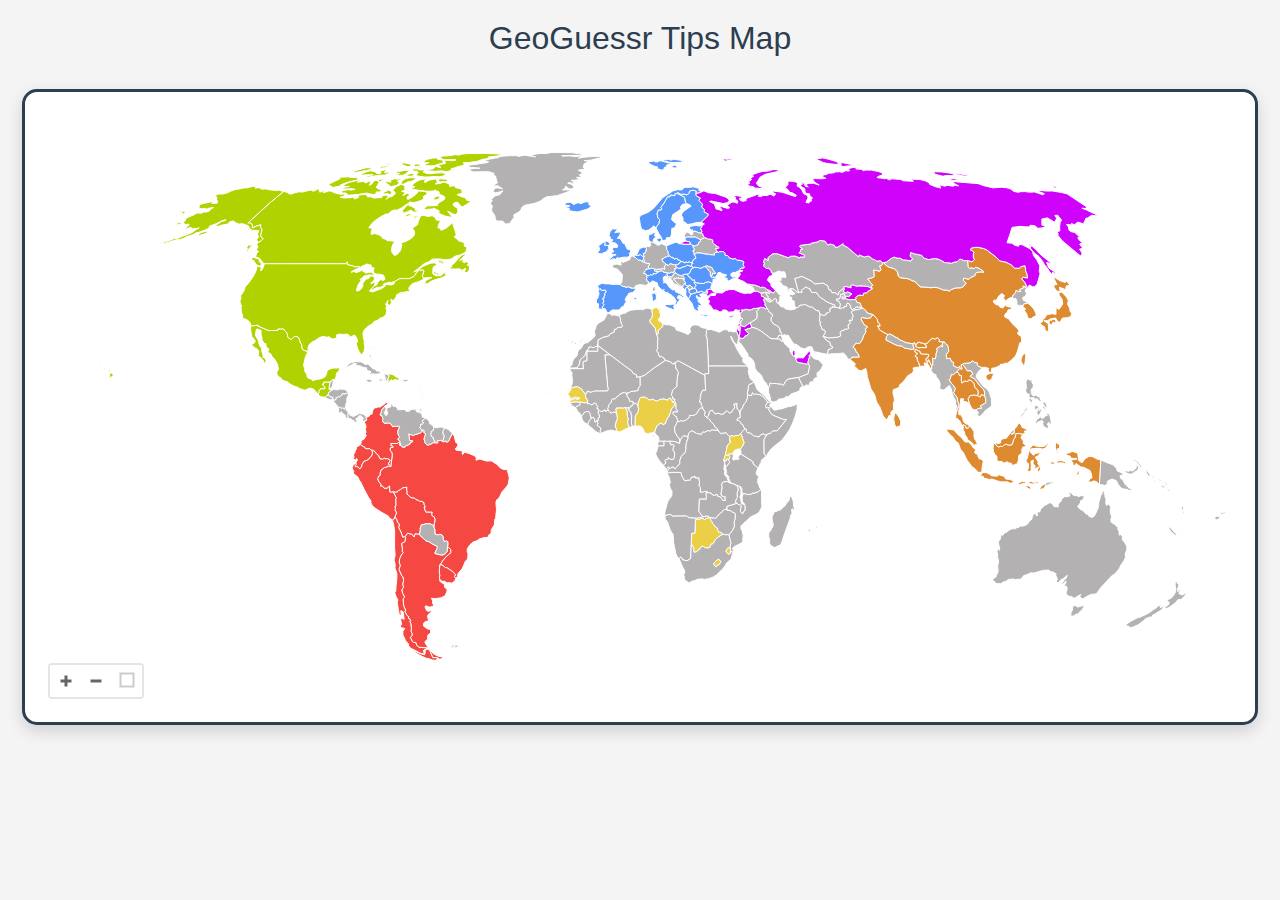
<file: index.html>
<!DOCTYPE html>
<html lang="en">
<head>
    <meta charset="UTF-8">
    <meta name="viewport" content="width=device-width, initial-scale=1.0">
    <title>GeoGuessr Tips Map</title>
    <script src="scripts/svg-pan-zoom.min.js"></script>
    <script src="scripts/svgMap.min.js"></script>
    <script src="scripts/mapScript.js"></script>
    <link href="css/svgMap.min.css" rel="stylesheet"></head>
    <link href="css/index.css" rel="stylesheet"></head>
<body>
  <p> GeoGuessr Tips Map </p>
    <div id="svgMap"></div>
</body>
</html>
</file>
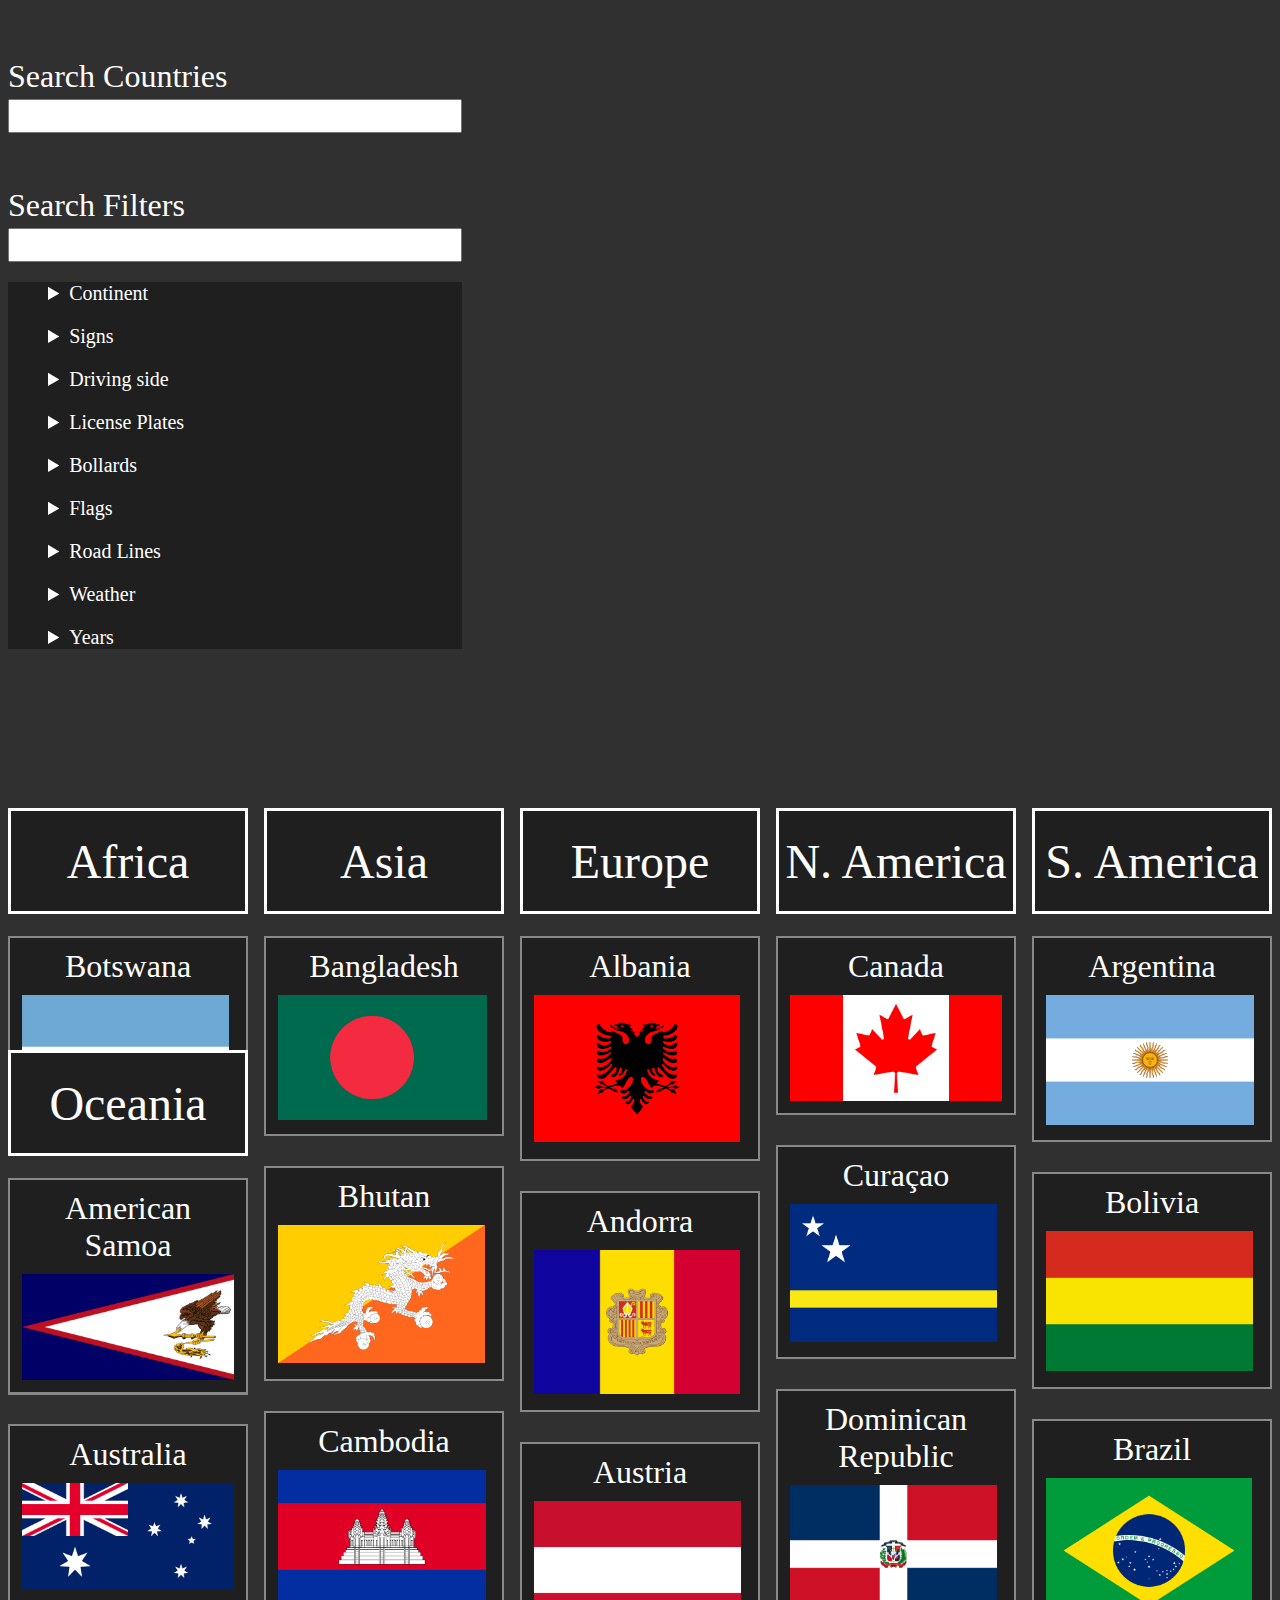
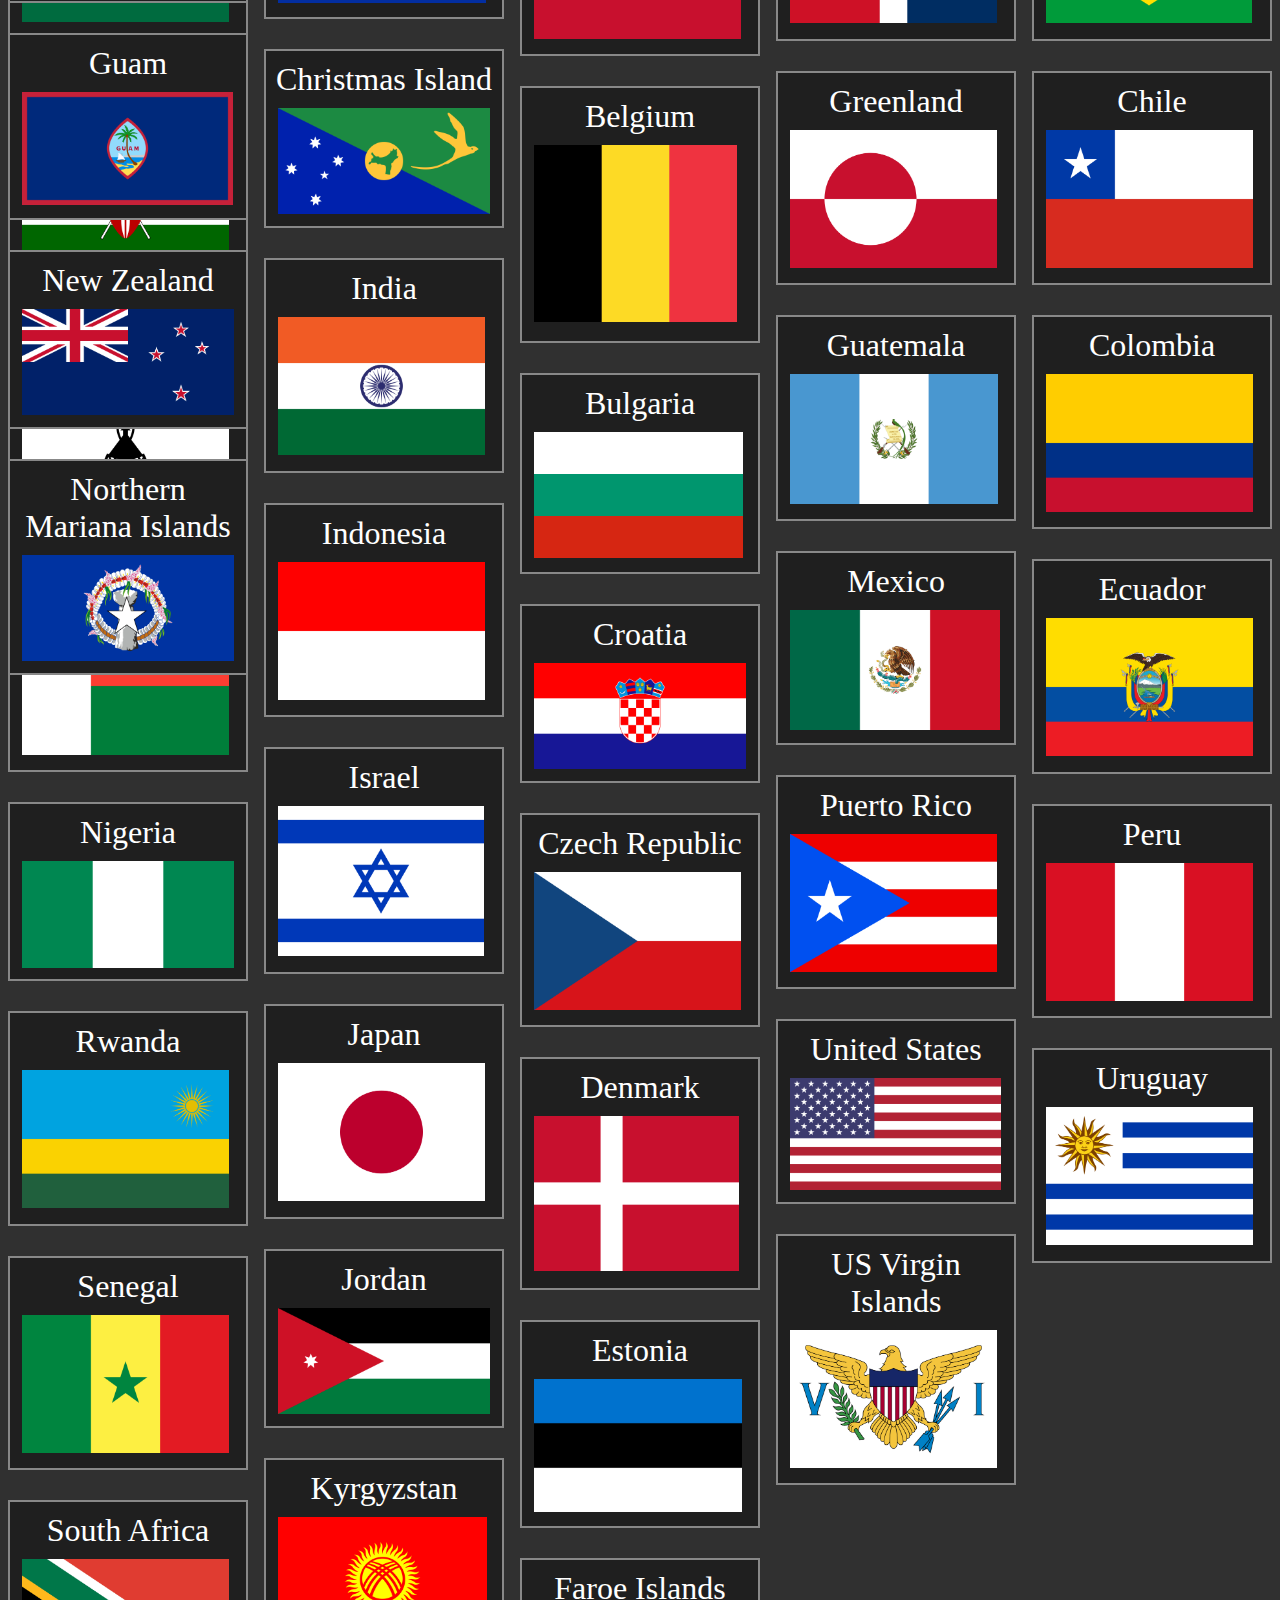
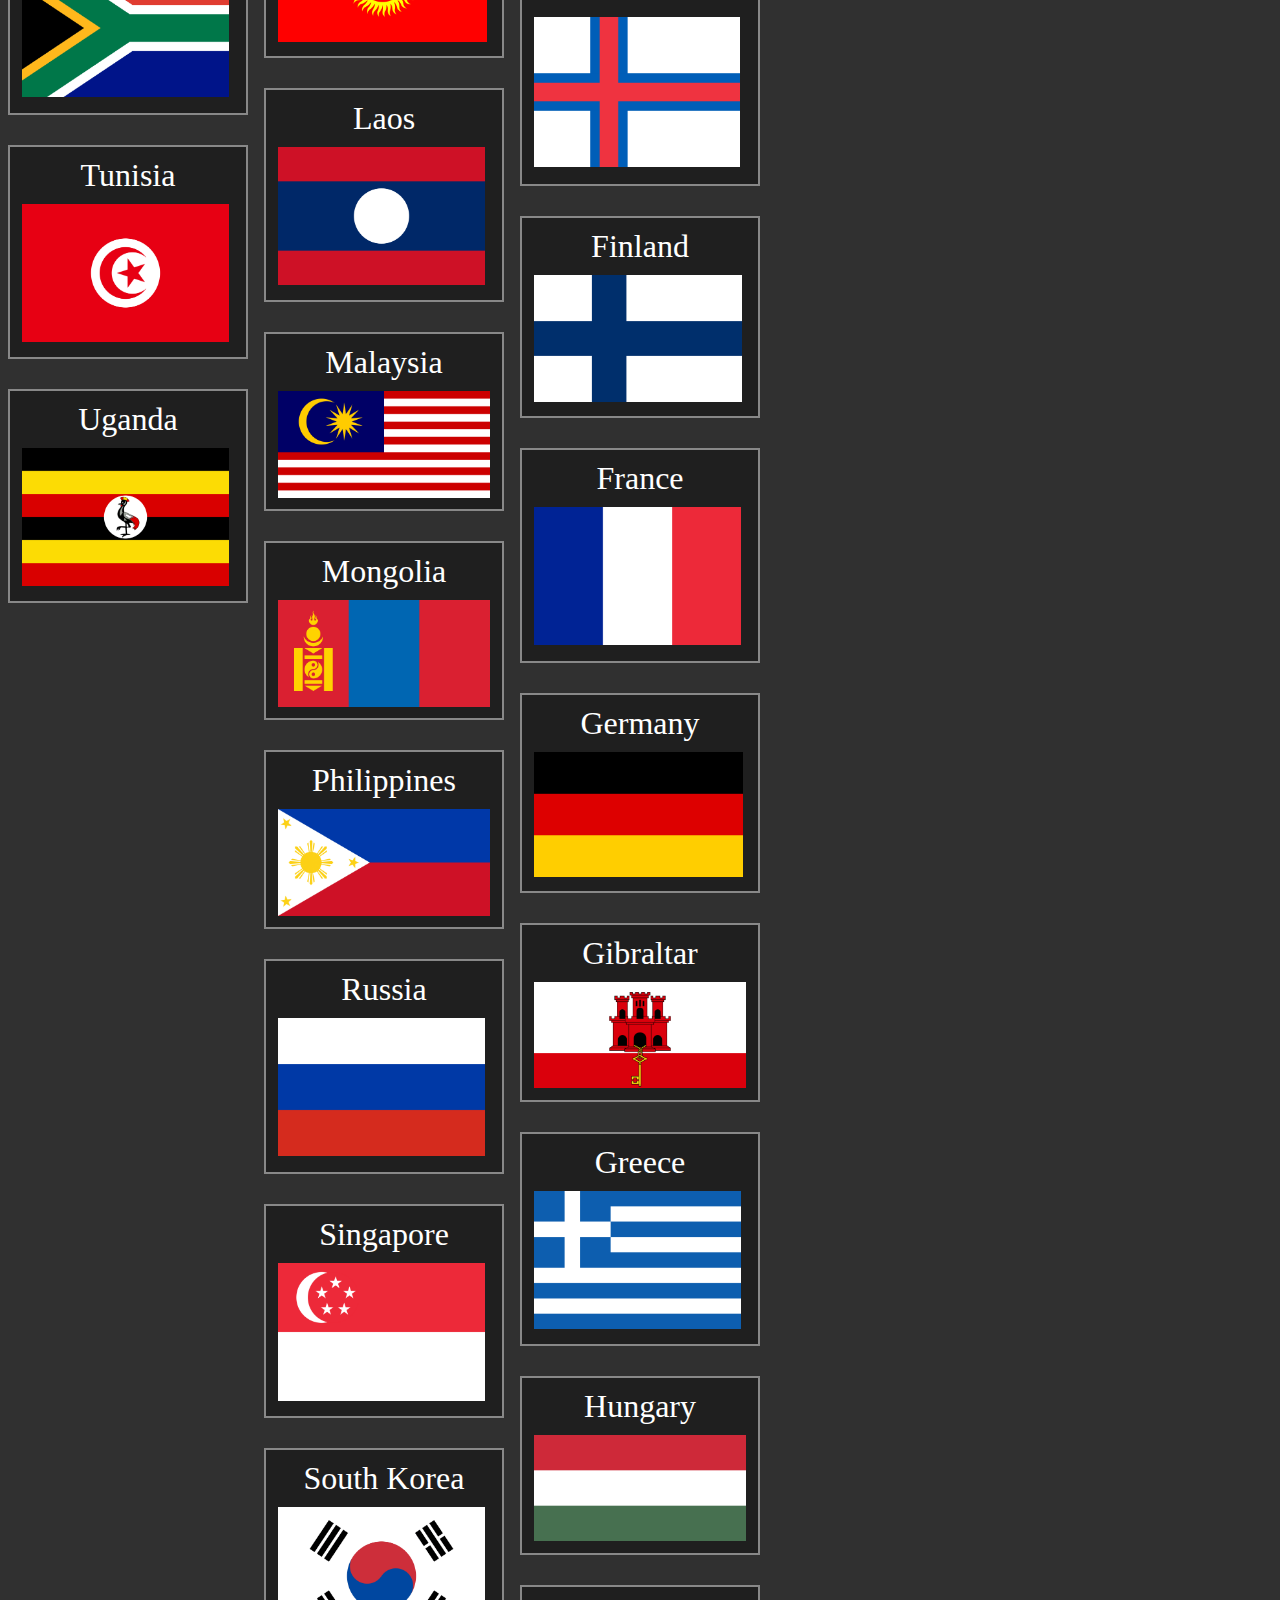
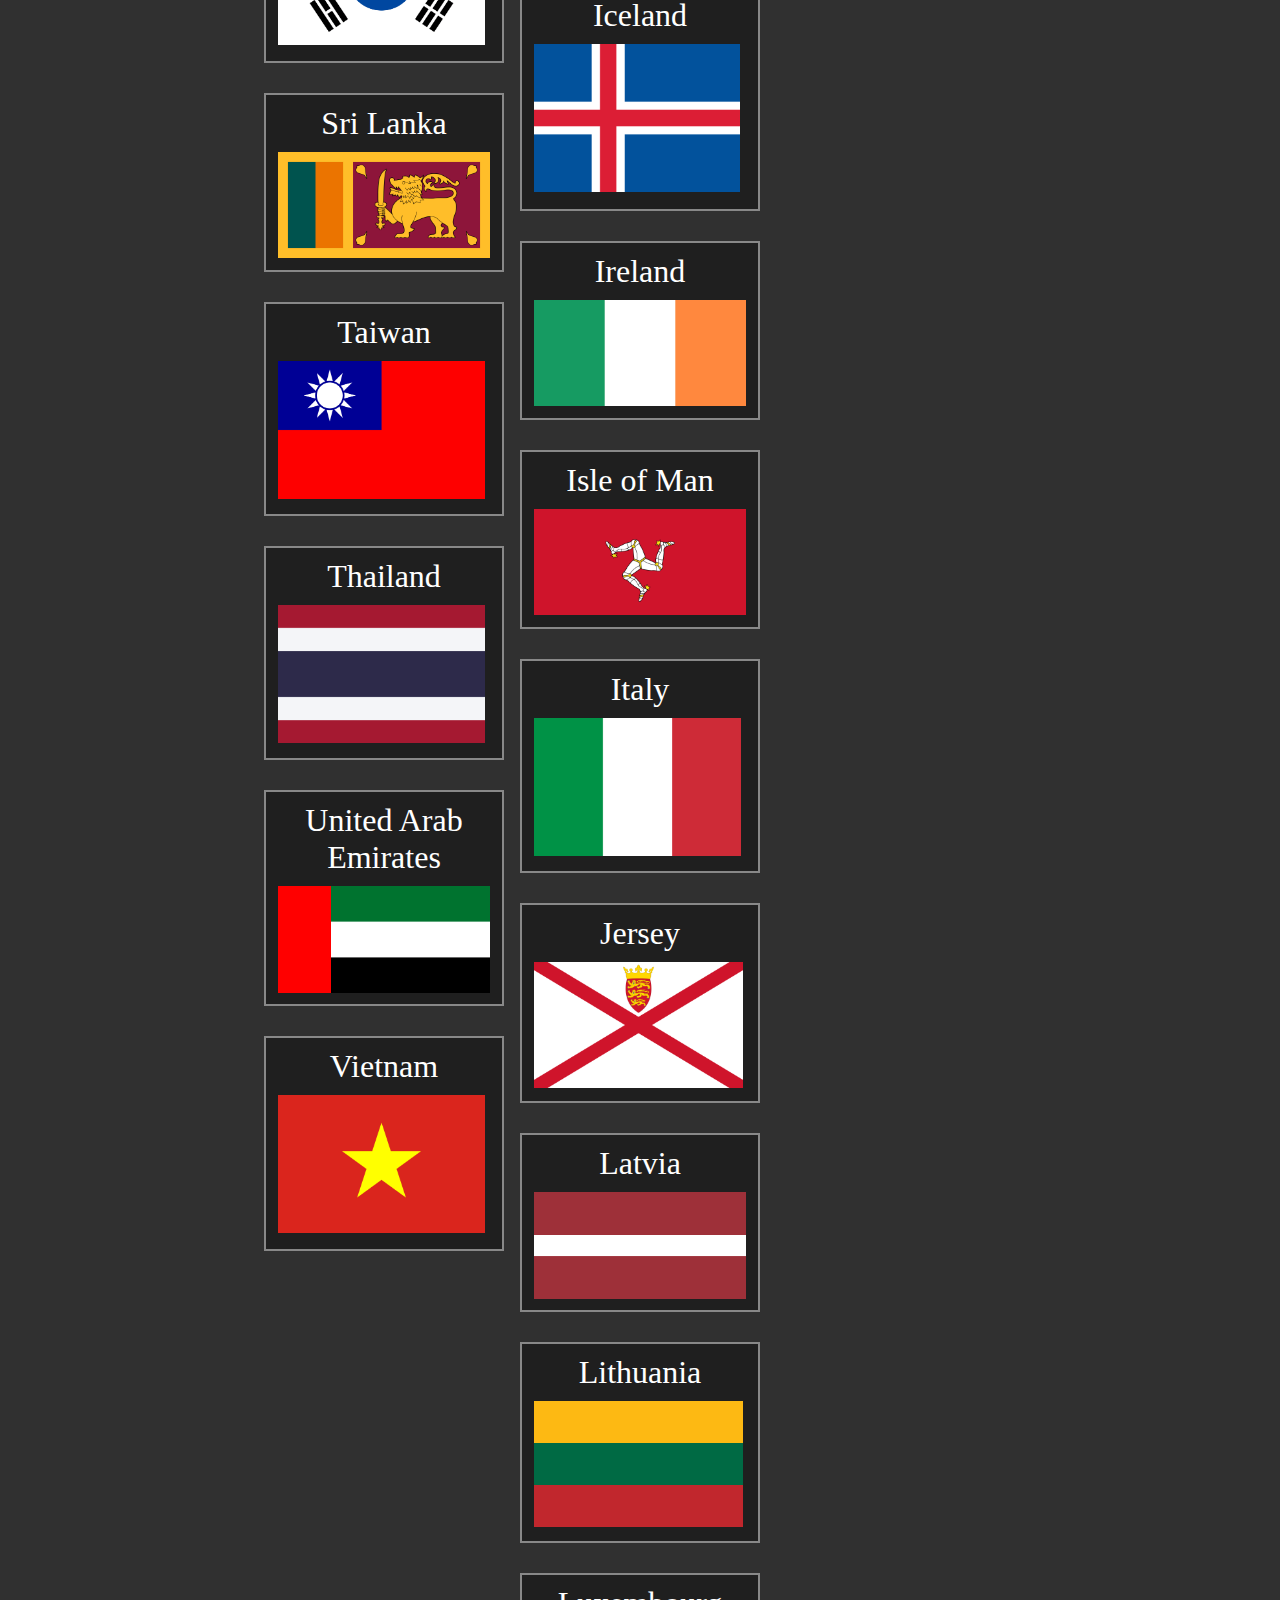
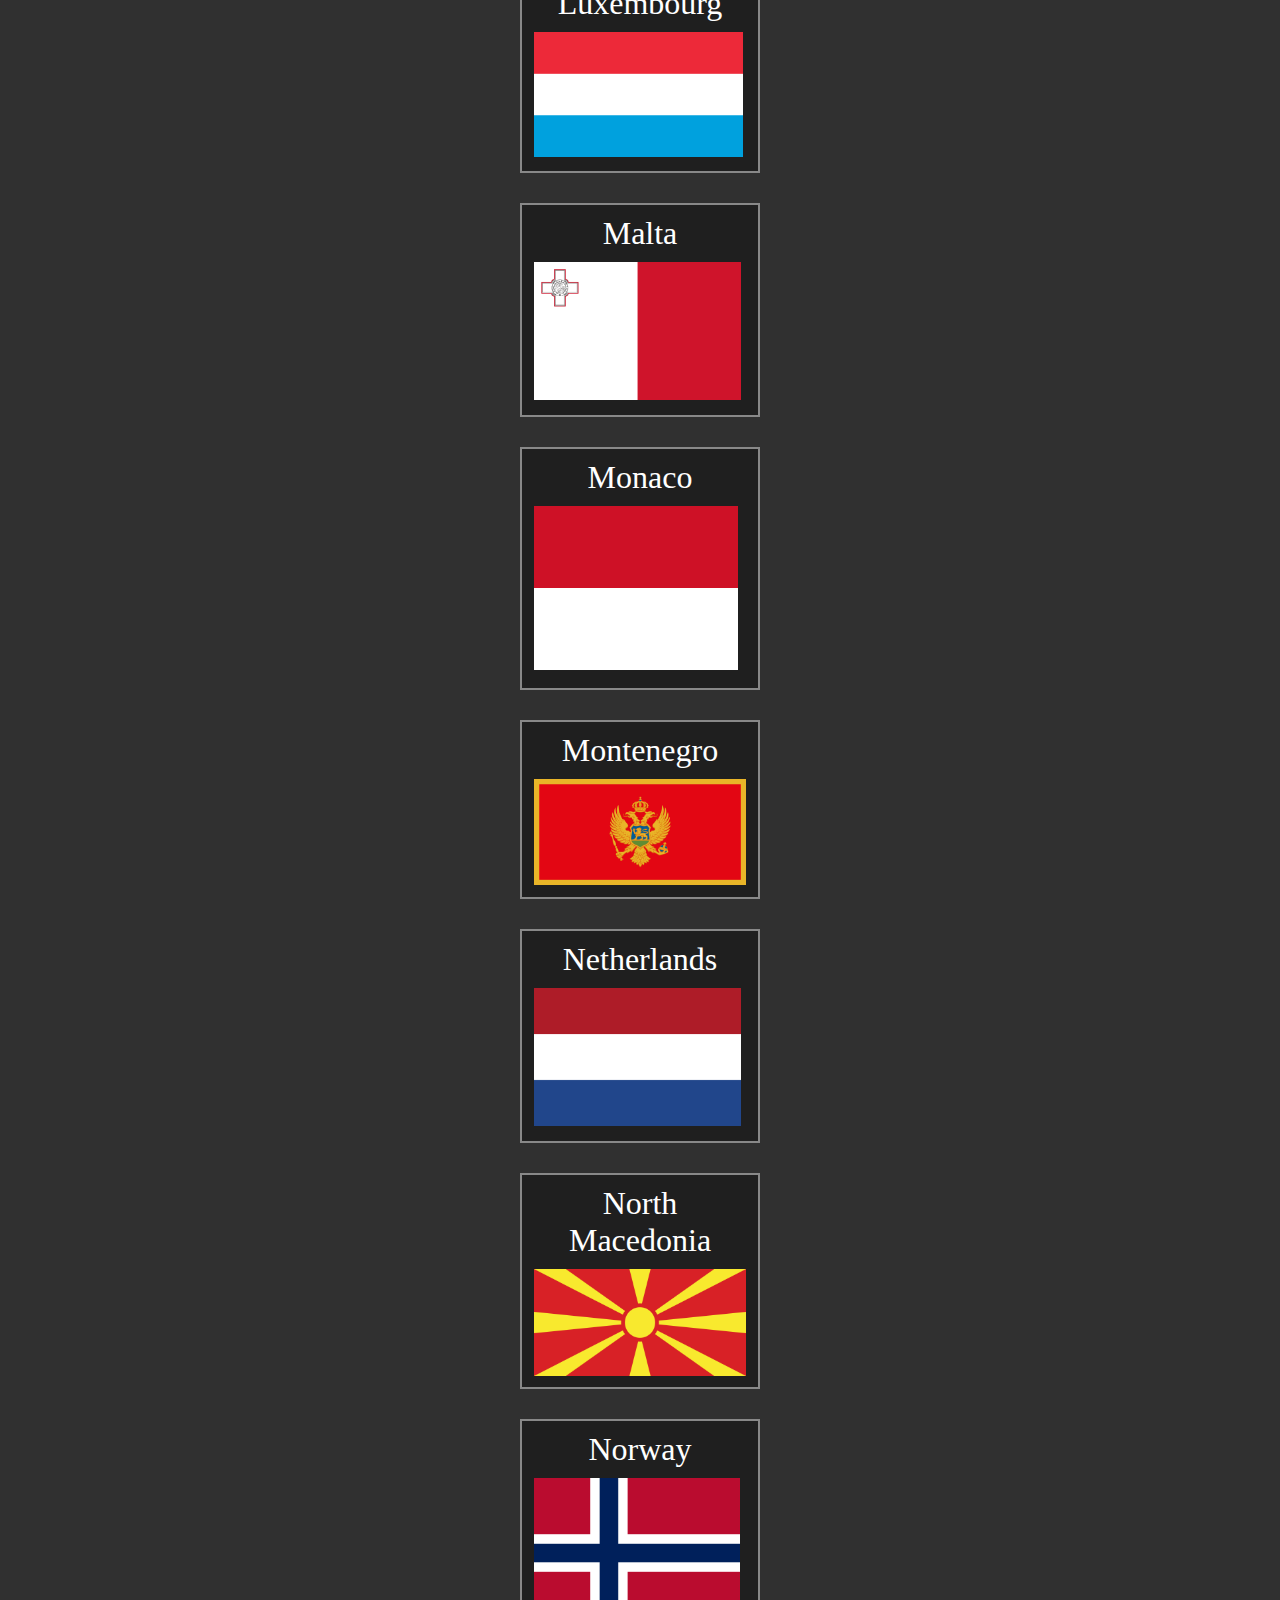
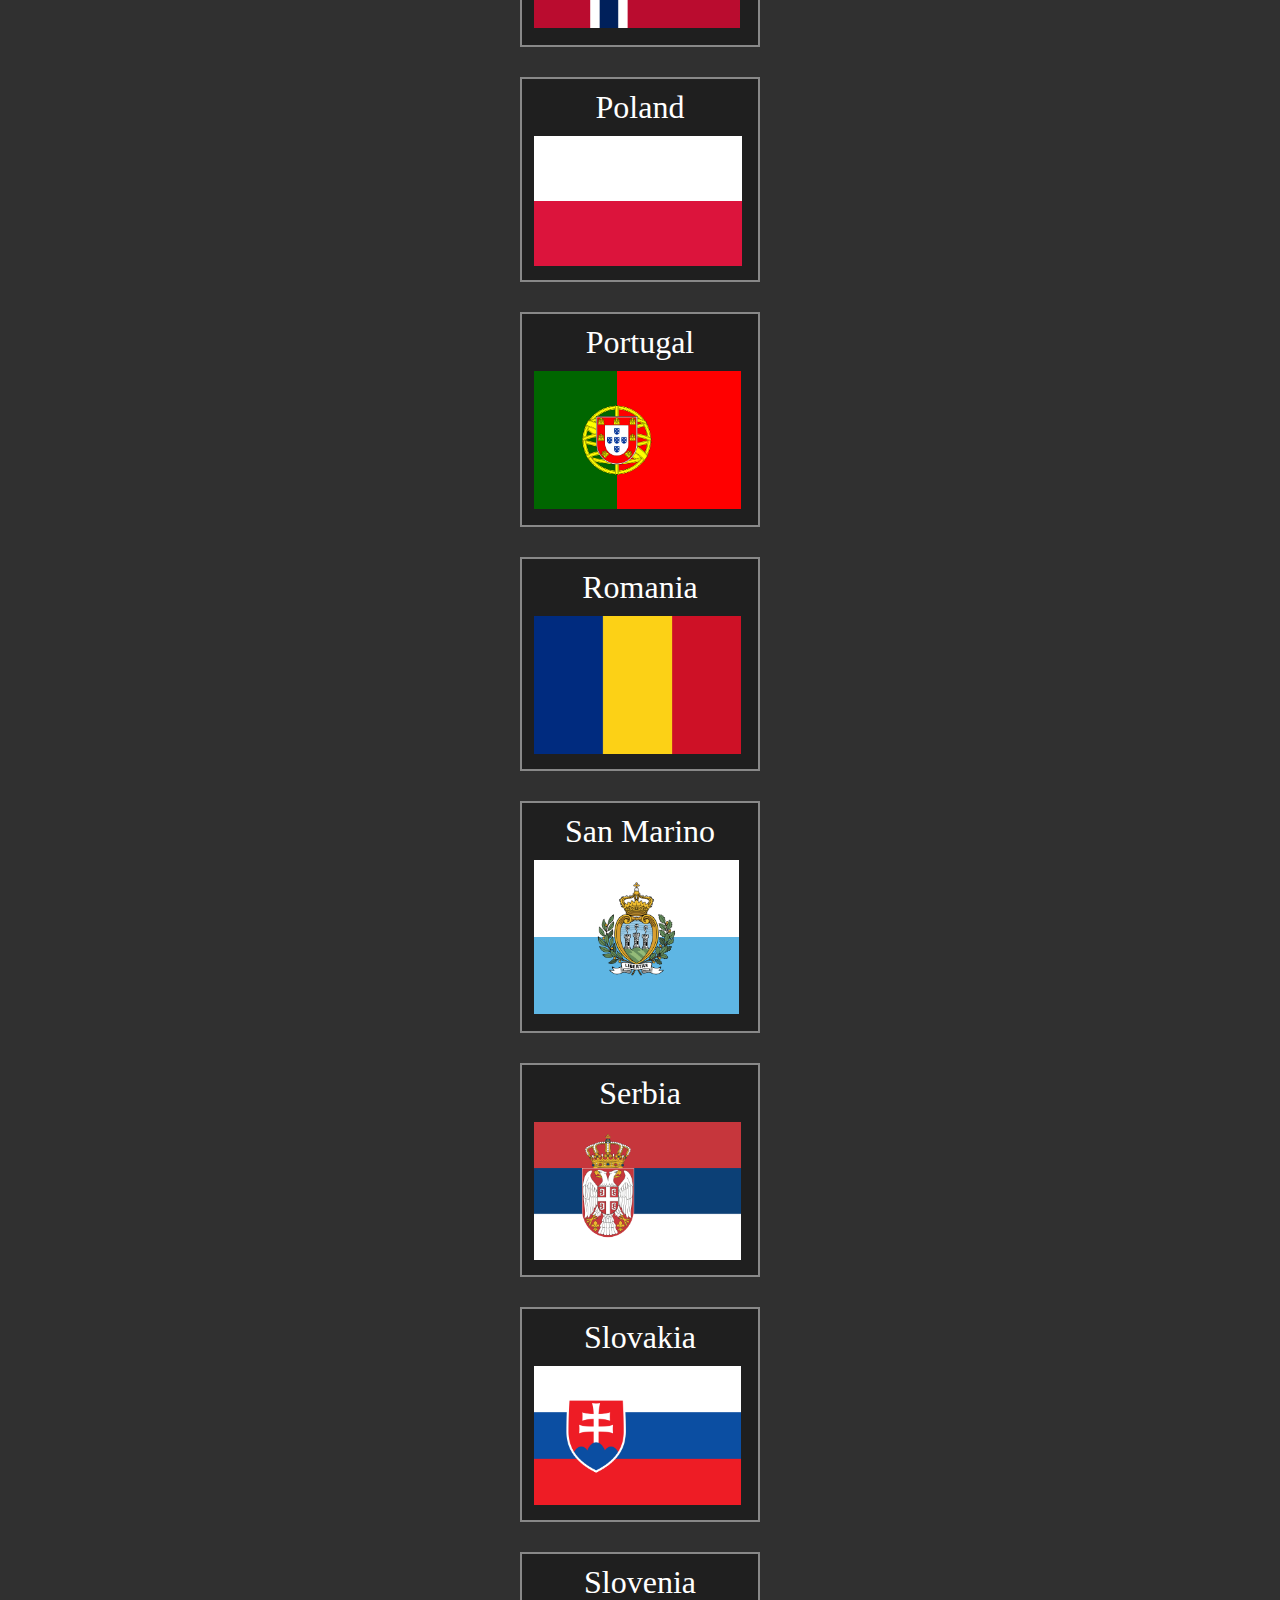
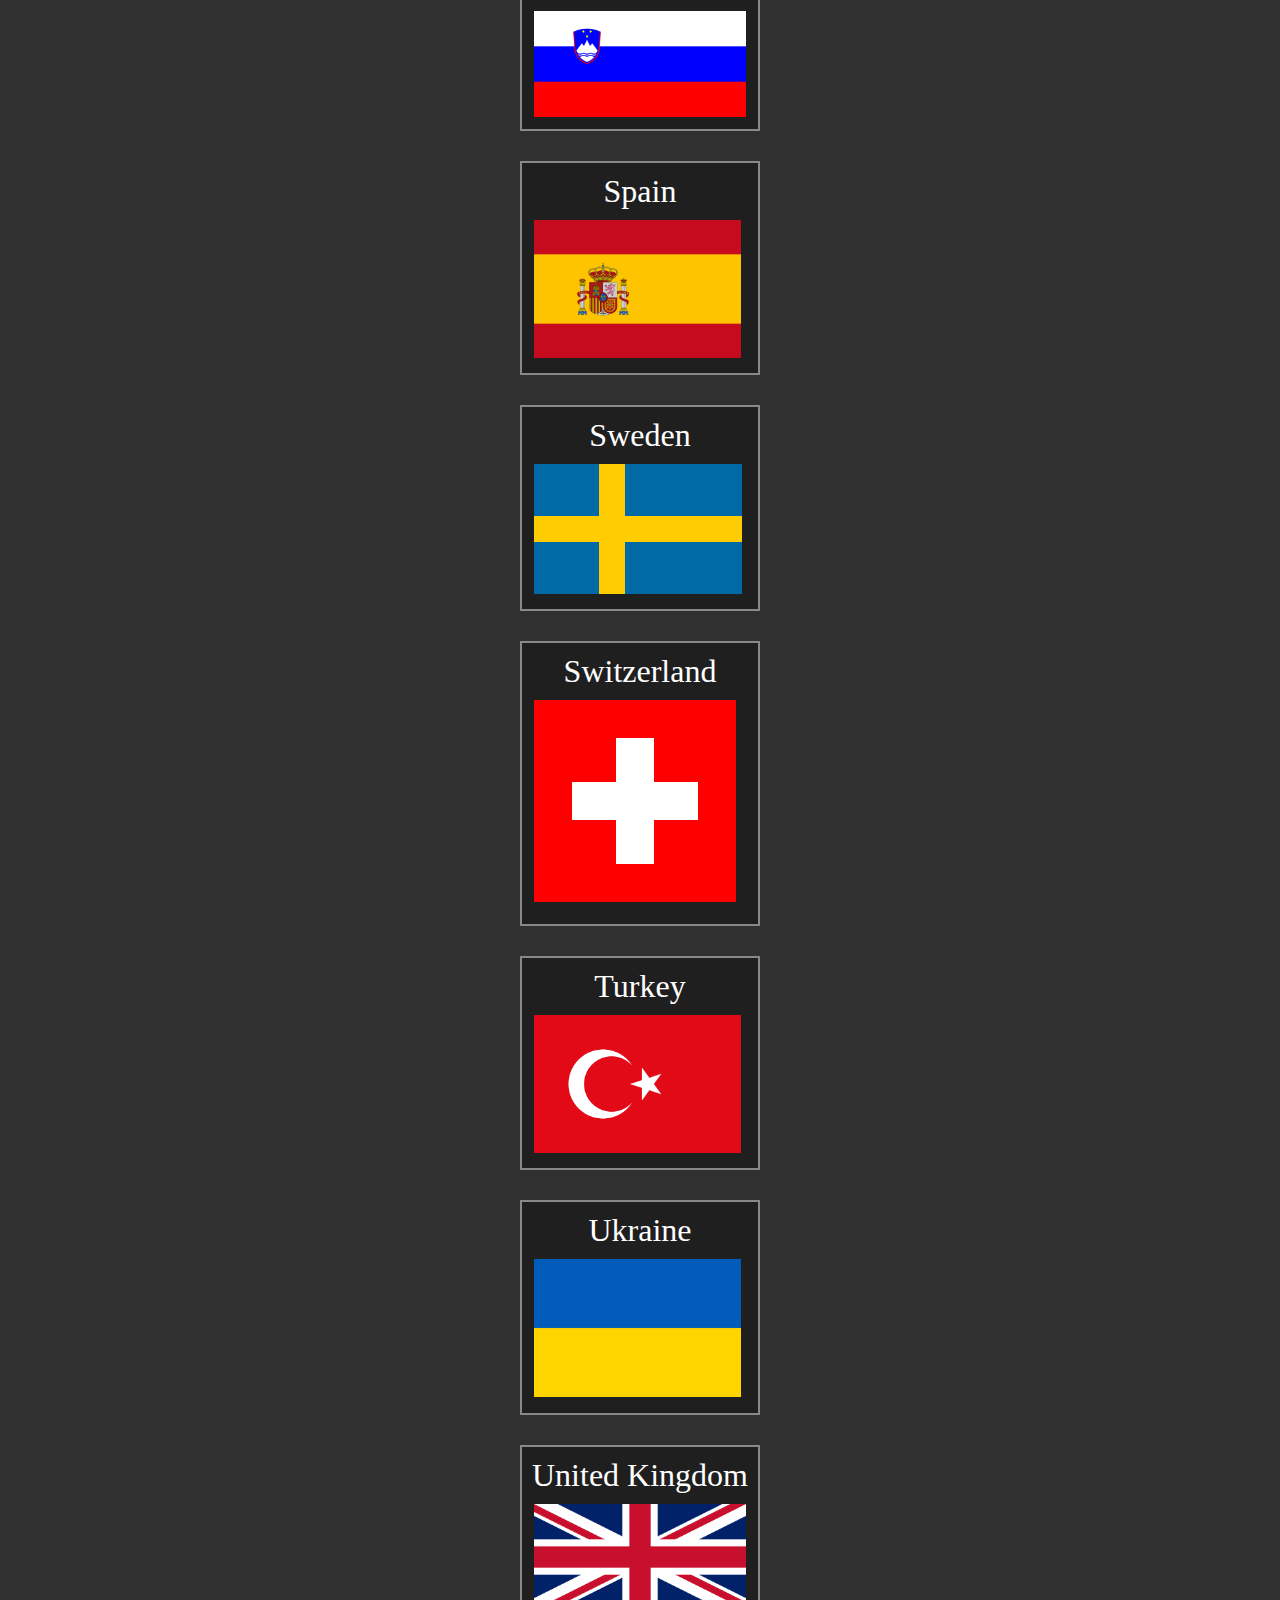
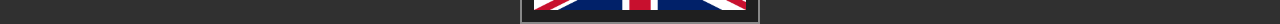
<file: filter/Index.html>
<!DOCTYPE html>
<html lang="en">
<head>
    <meta charset="UTF-8">
    <meta name="viewport" content="width=device-width, initial-scale=1.0">
    <link rel="stylesheet" href="style.css">
    <script src="data.js" defer></script>
    <script src="script.js" defer></script>
    <title>Document</title>
</head>
<body>
    <div class="main">
        <div class="filterbox" filterbox>

            <div class="search-wrapper">
                <label for="CountryInput">Search Countries</label>
                <input type="search" id="CountryInput" country-input>

                <label for="FilterInput">Search Filters</label>
                <input type="search" id="FilterInput" data-input>
            </div>
            <div class="filter-tree-list" filterlist></div>
        </div>

        <div class="CountryWrapper">
            <div class="continent" parent-africa>
                <div class="continentName">
                    <p>Africa</p>
                </div>

                <div class="countryitems" africa></div>
            </div>
            <div class="continent" parent-asia>
                <div class="continentName">
                    <p>Asia</p>
                </div>

                <div class="countryitems" asia></div>
            </div>
            <div class="continent" parent-europe>
                <div class="continentName">
                    <p>Europe</p>
                </div>

                <div class="countryitems" europe></div>
            </div>
            <div class="continent" parent-northamerica>
                <div class="continentName">
                    <p>N. America</p>
                </div>

                <div class="countryitems" northamerica></div>
            </div>
            <div class="continent" parent-southamerica>
                <div class="continentName">
                    <p>S. America</p>
                </div>

                <div class="countryitems" southamerica></div>
            </div>
            <div class="continent" parent-oceania>
                <div class="continentName">
                    <p>Oceania</p>
                </div>

                <div class="countryitems" oceania></div>
            </div>
        </div>

        <div class="popup" country-popup>
            <div class="popup-background" onclick="closePopup()"></div>
            <div class="popup-content" popup-content>

            </div>
        </div>
    </div>
    <template country-template>
        <div class="countrybox">
            <label country-link><div class="name" country-name></div></label>
            
        </div>
    </template>
</body>
</html>
</file>
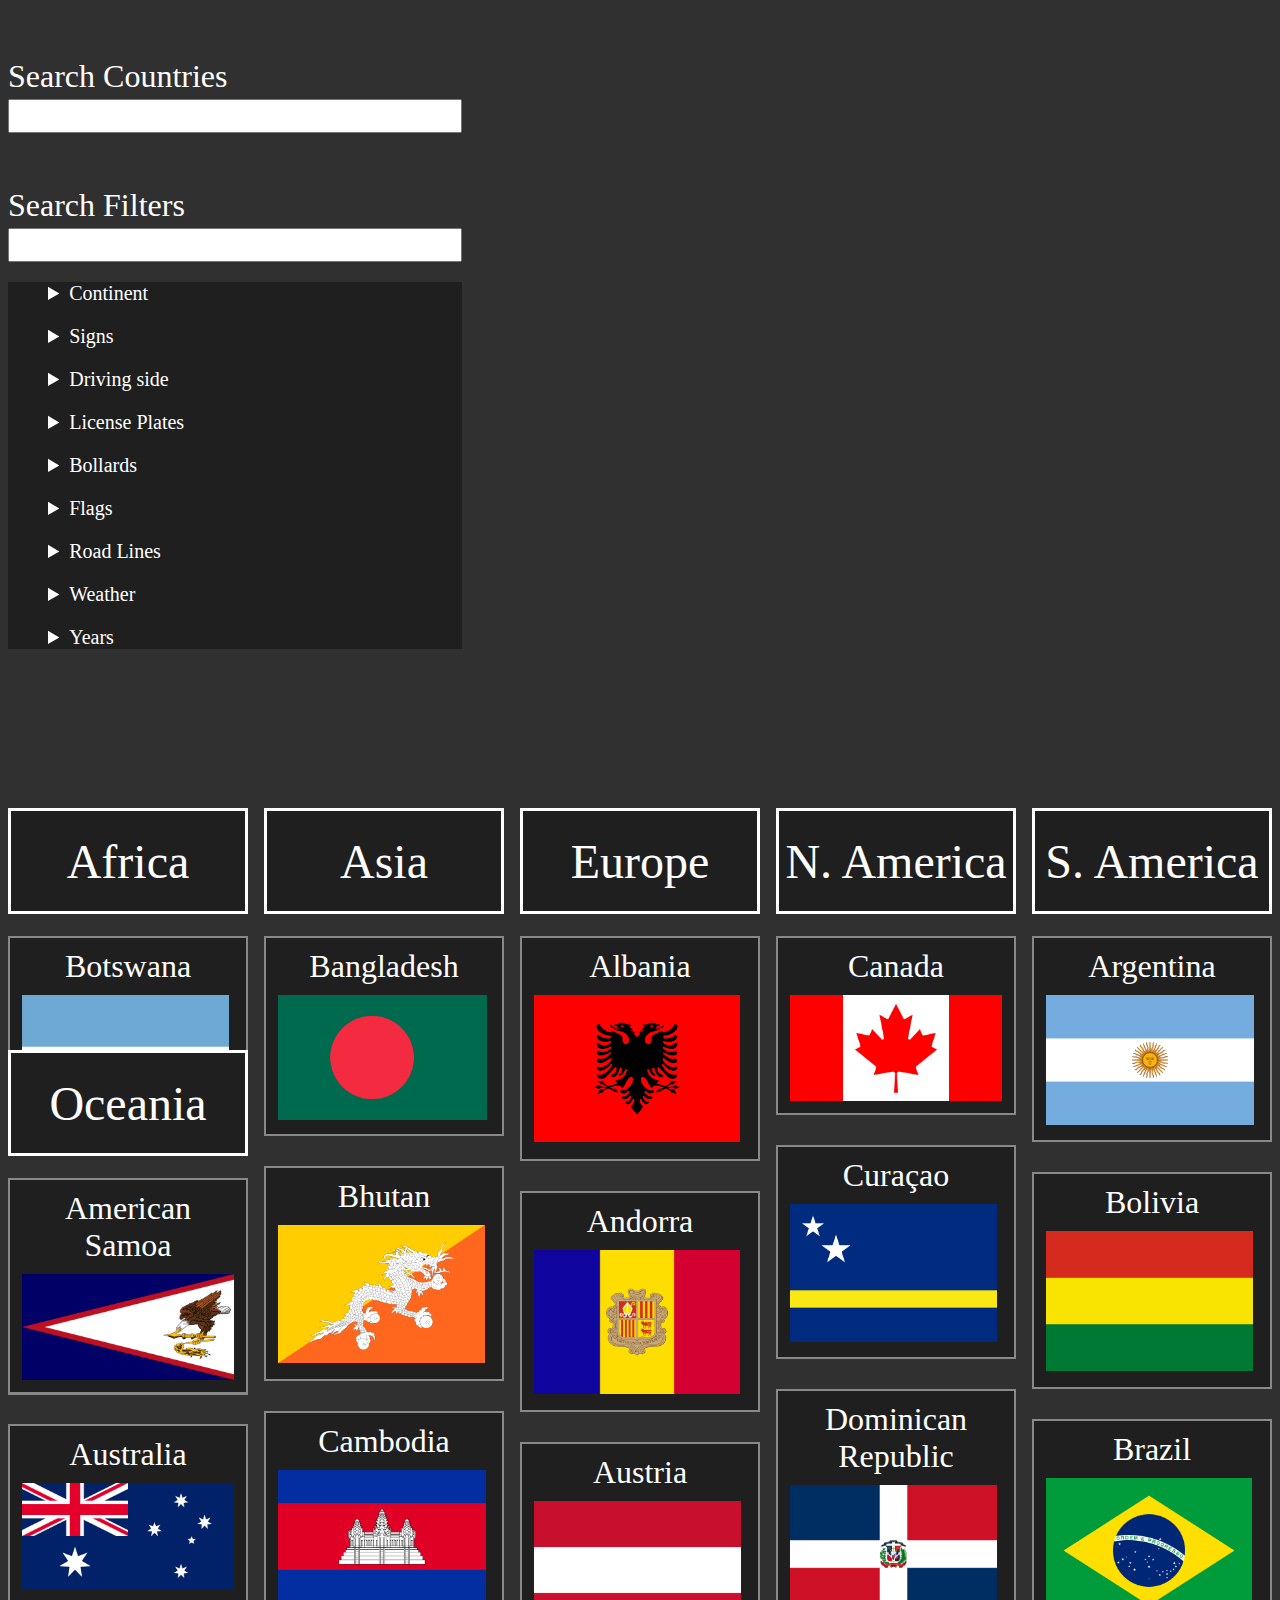
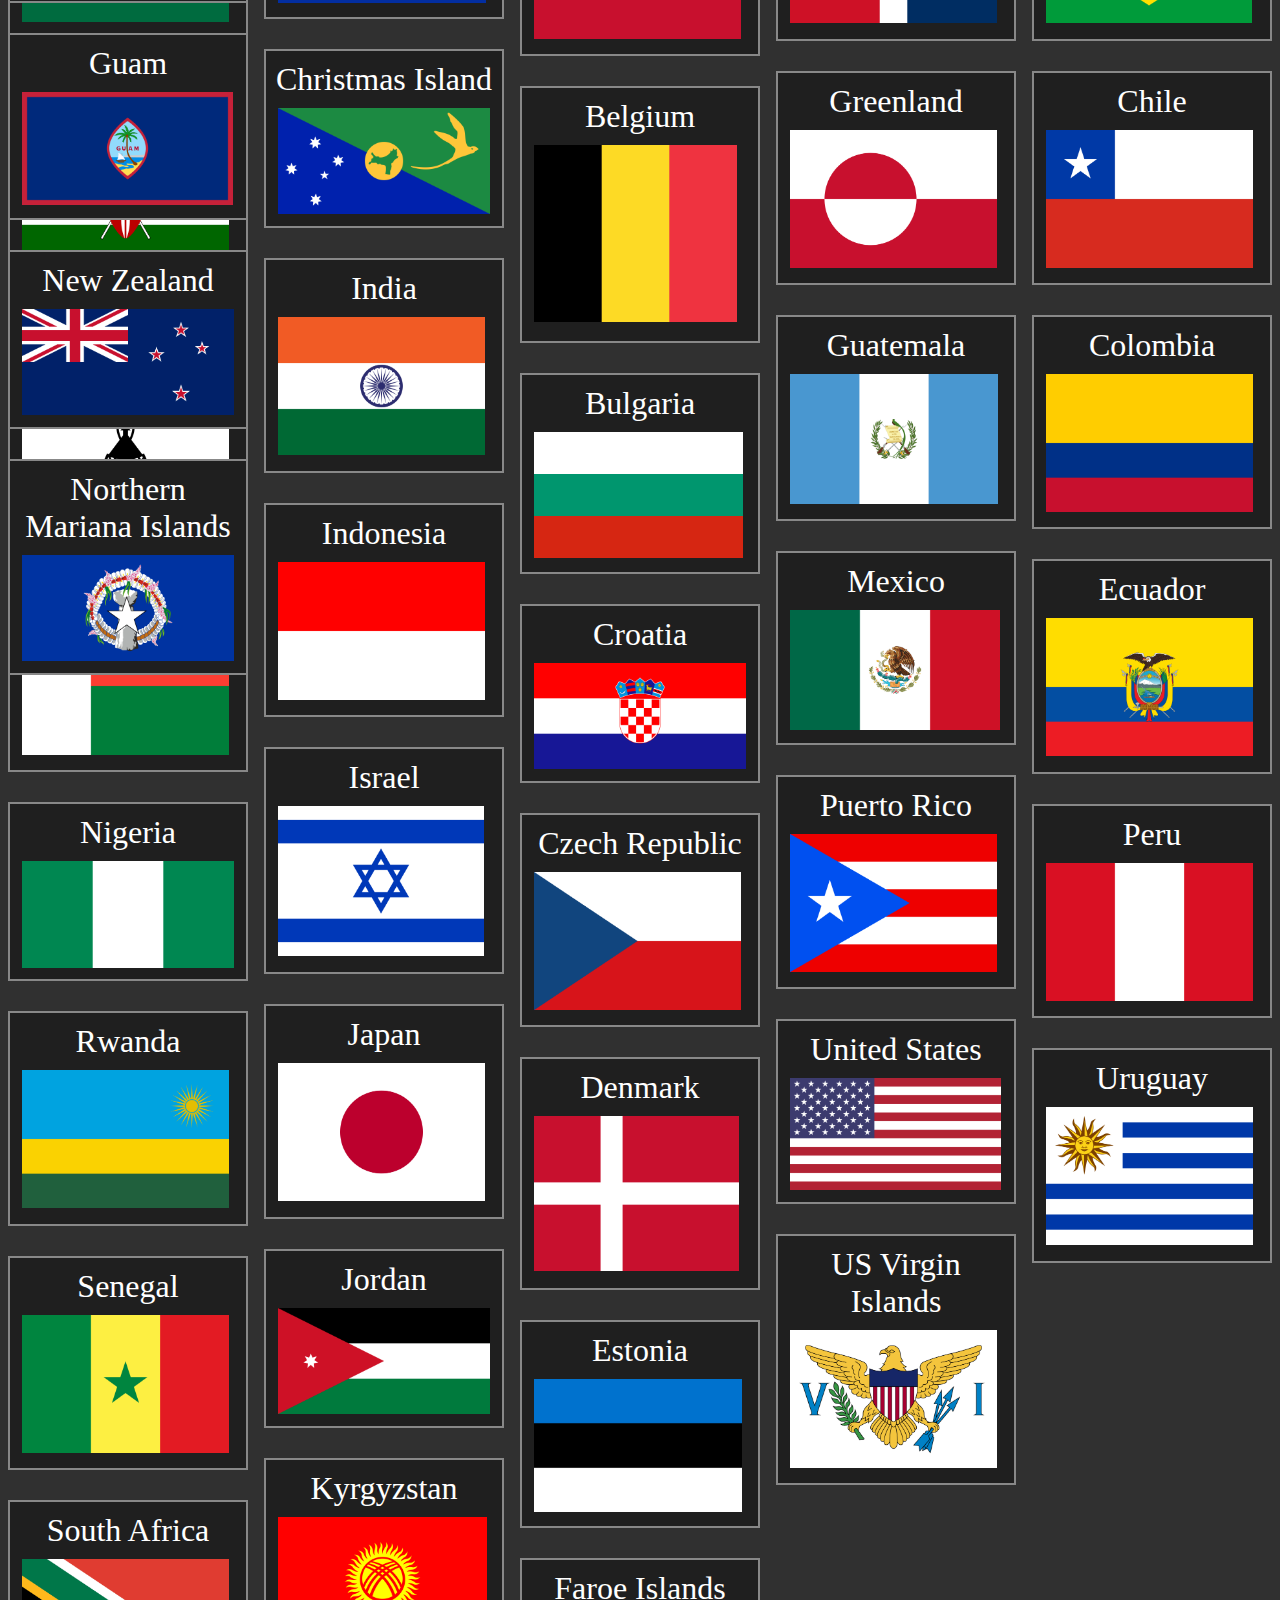
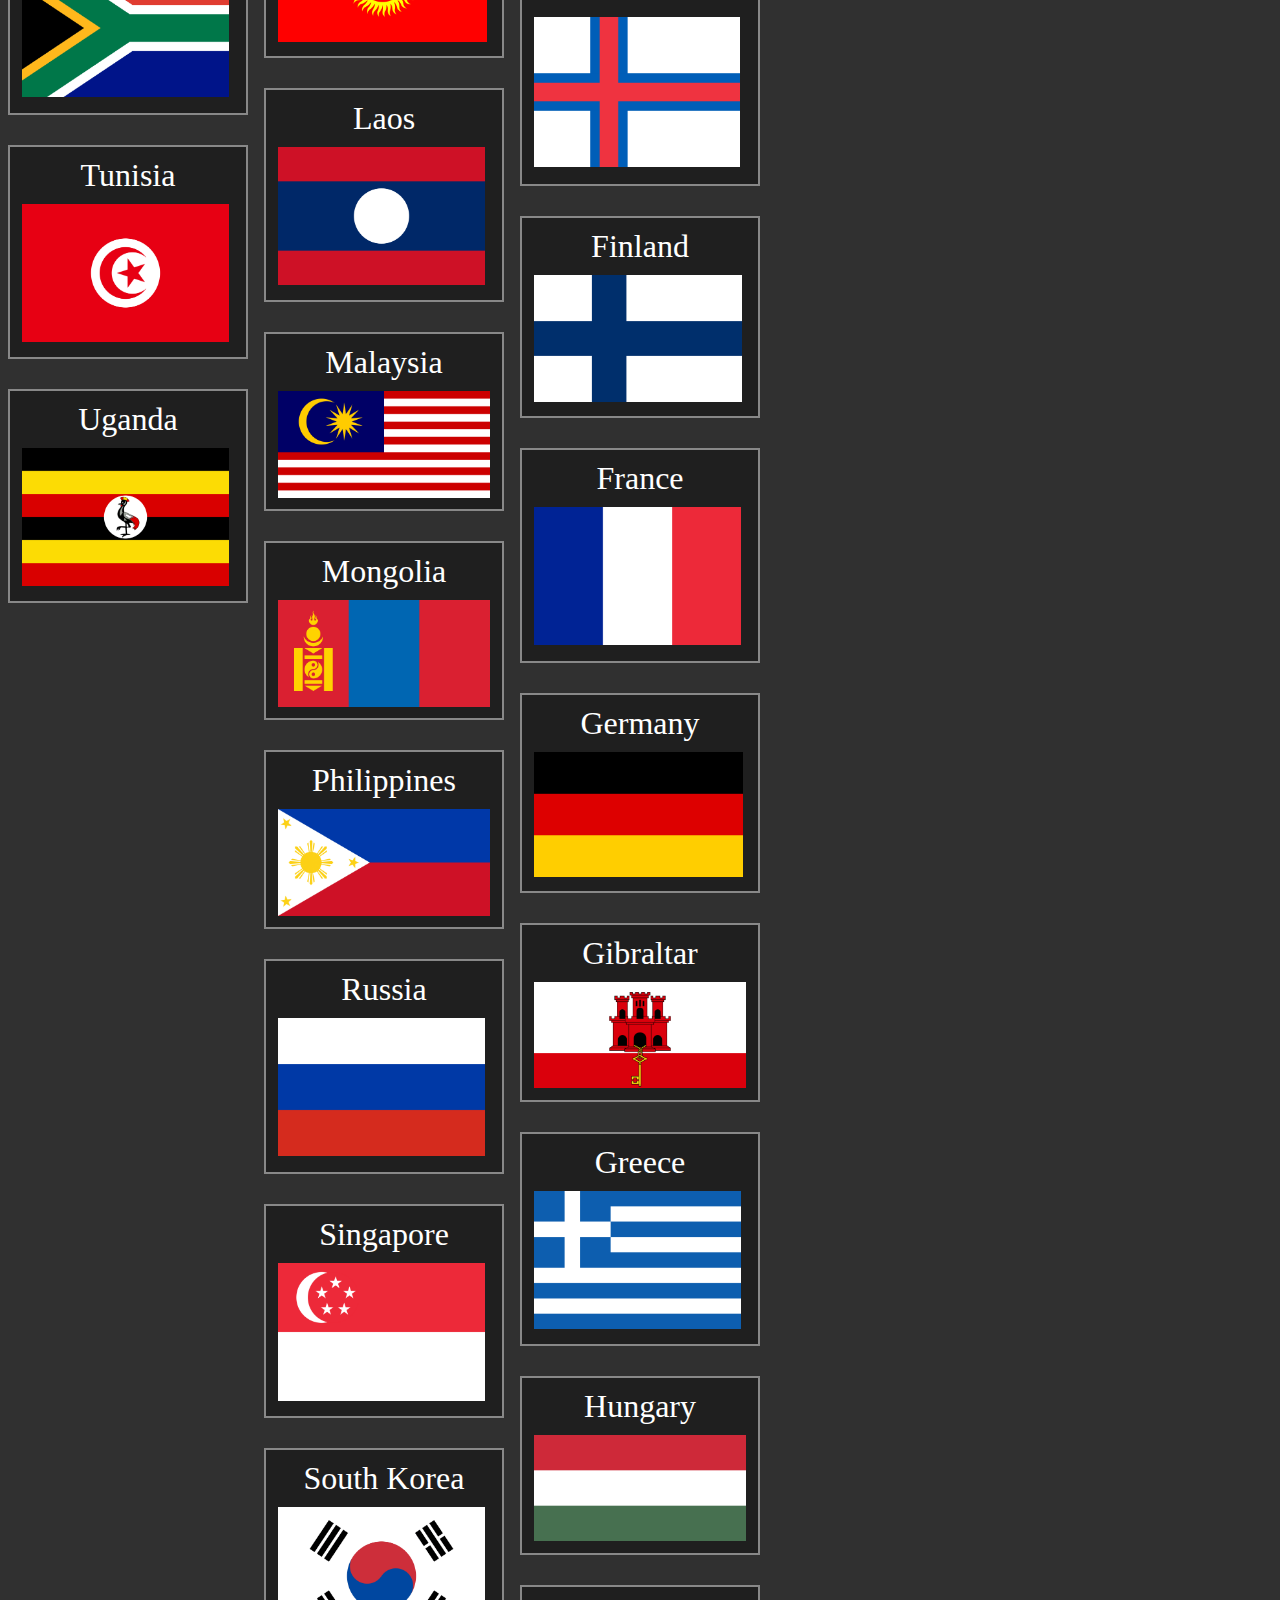
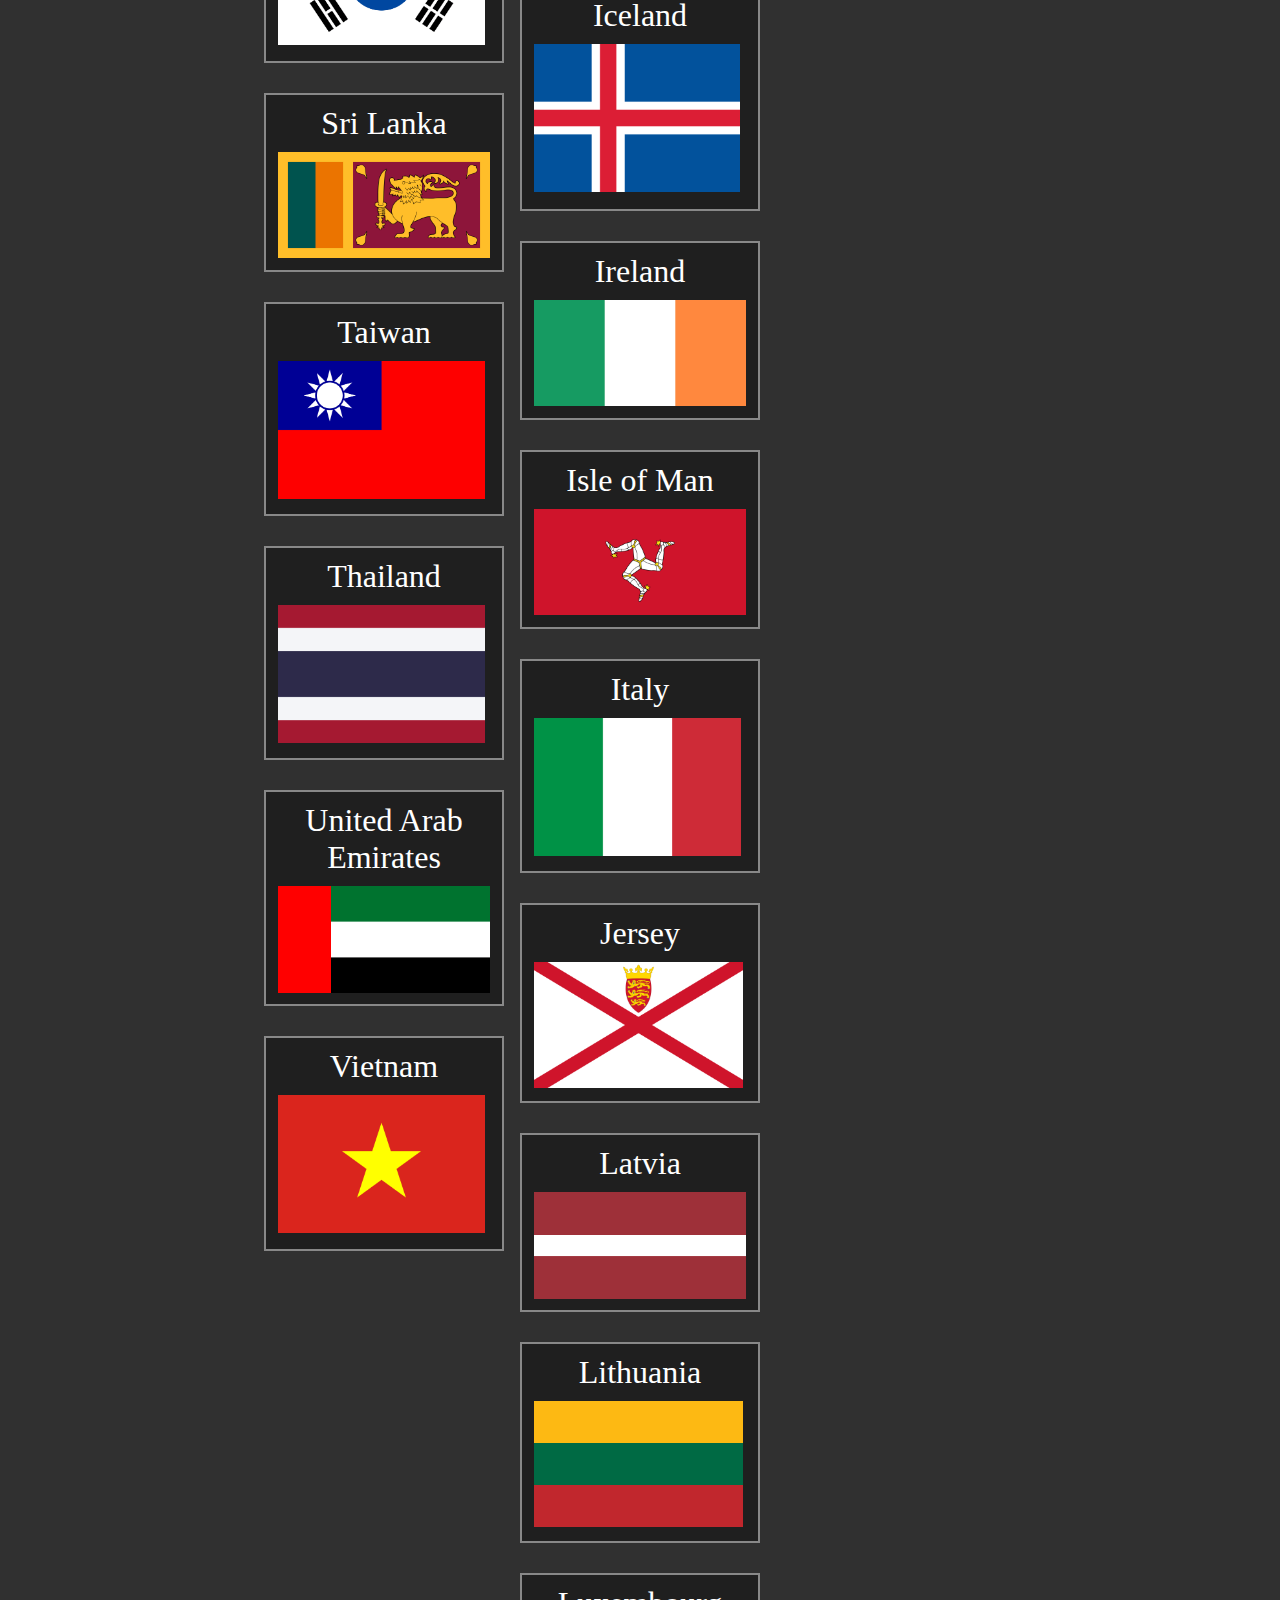
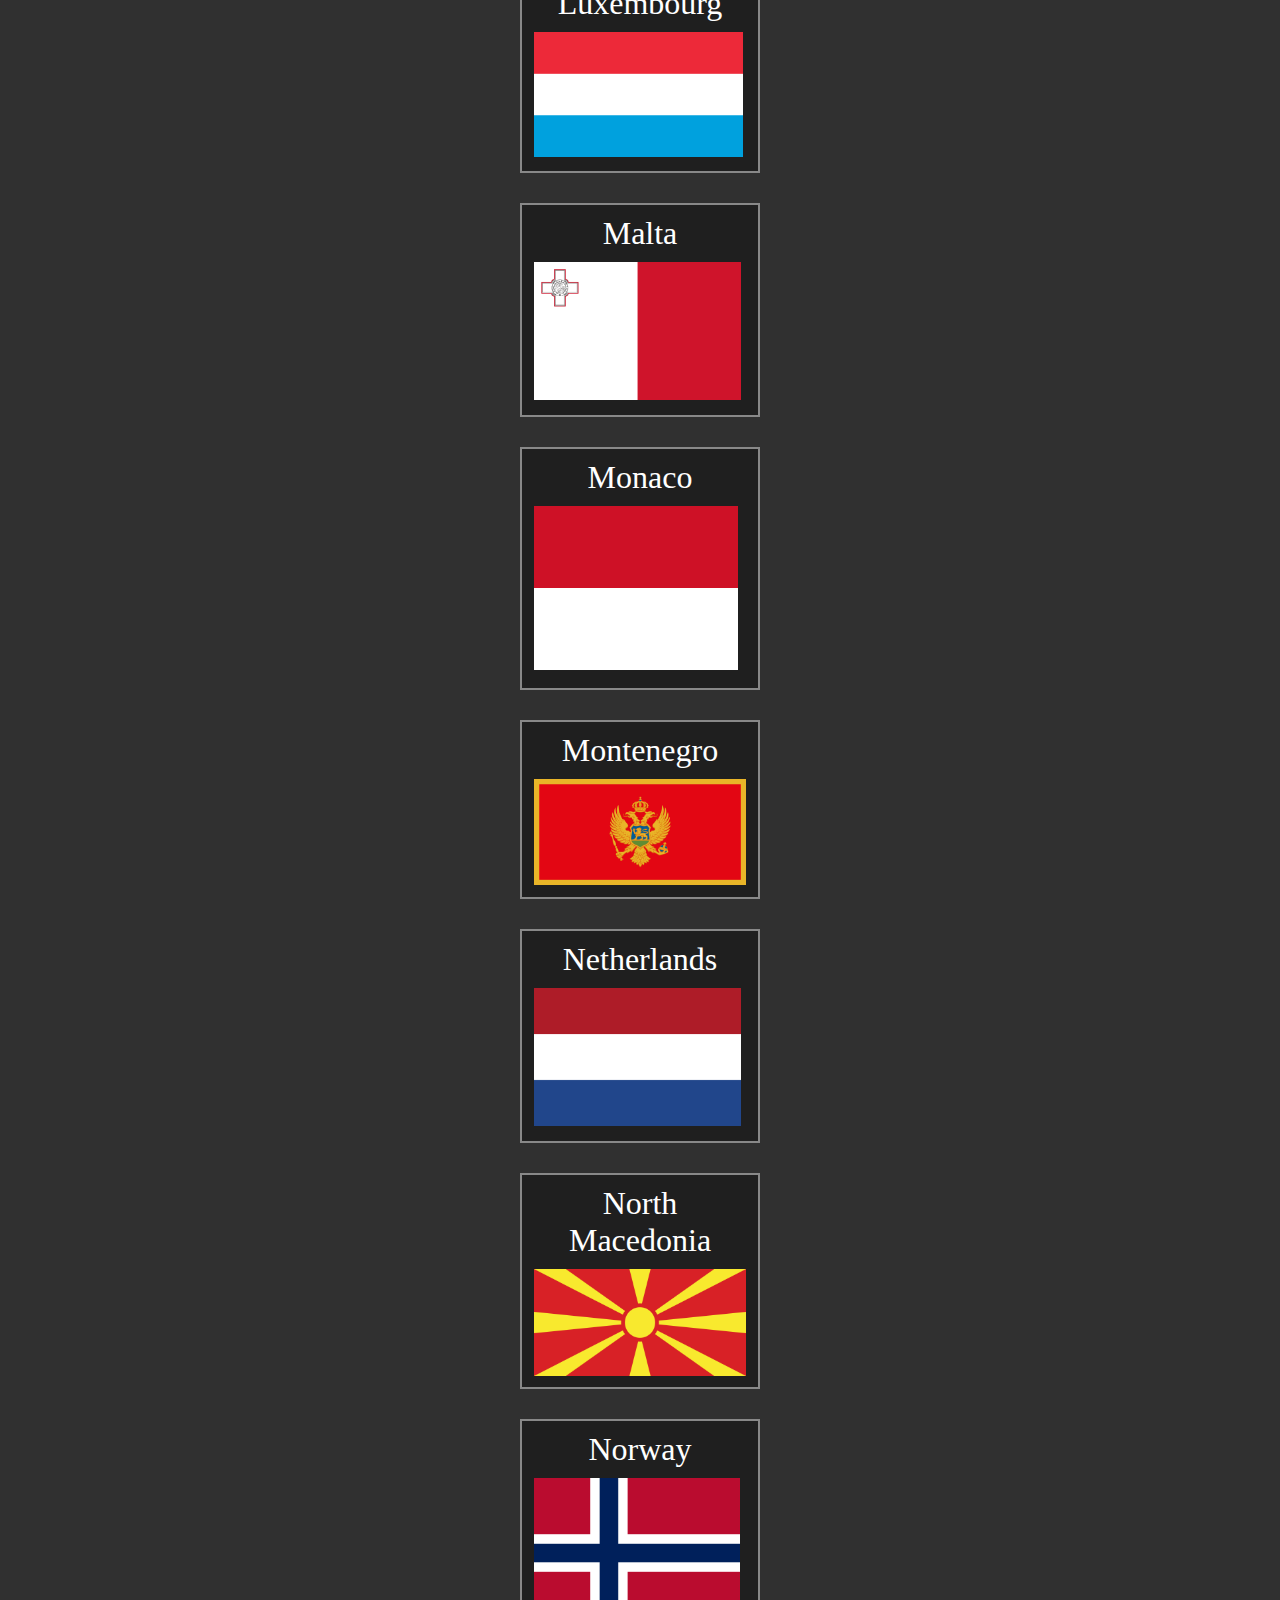
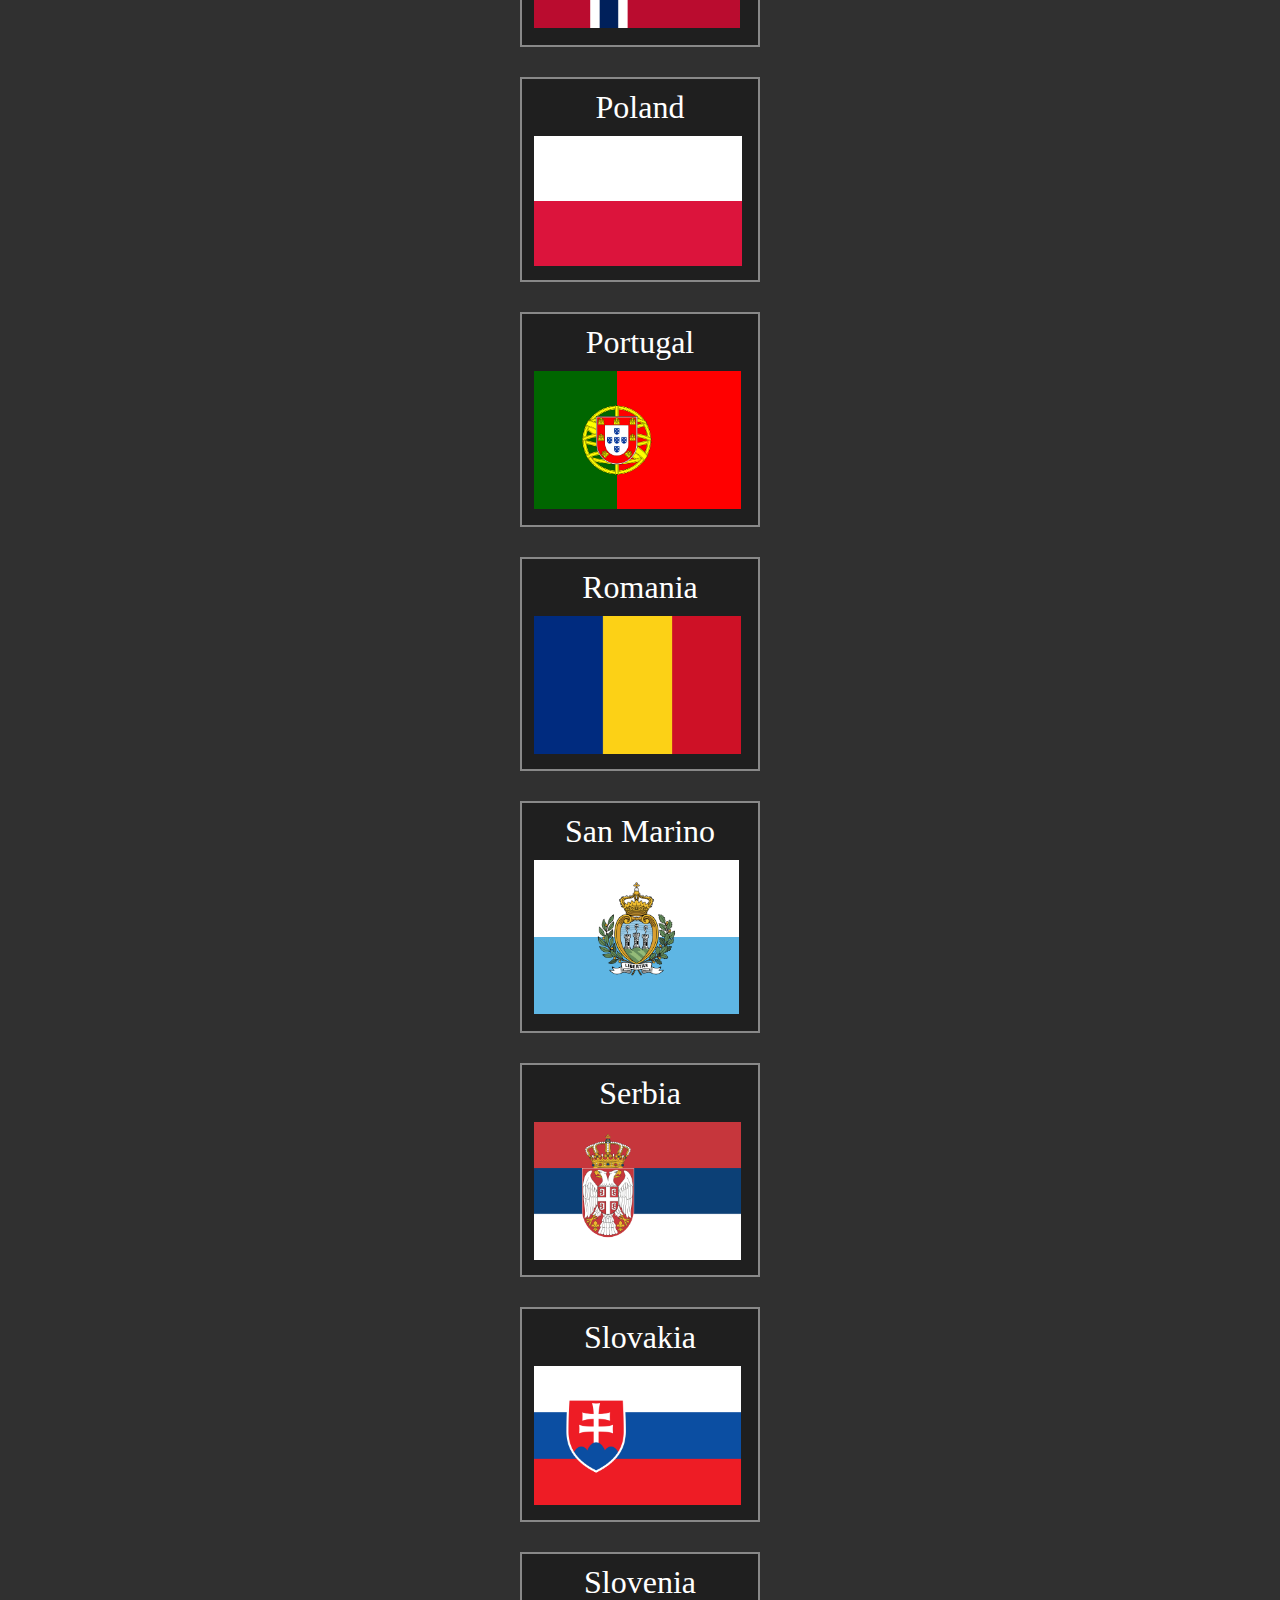
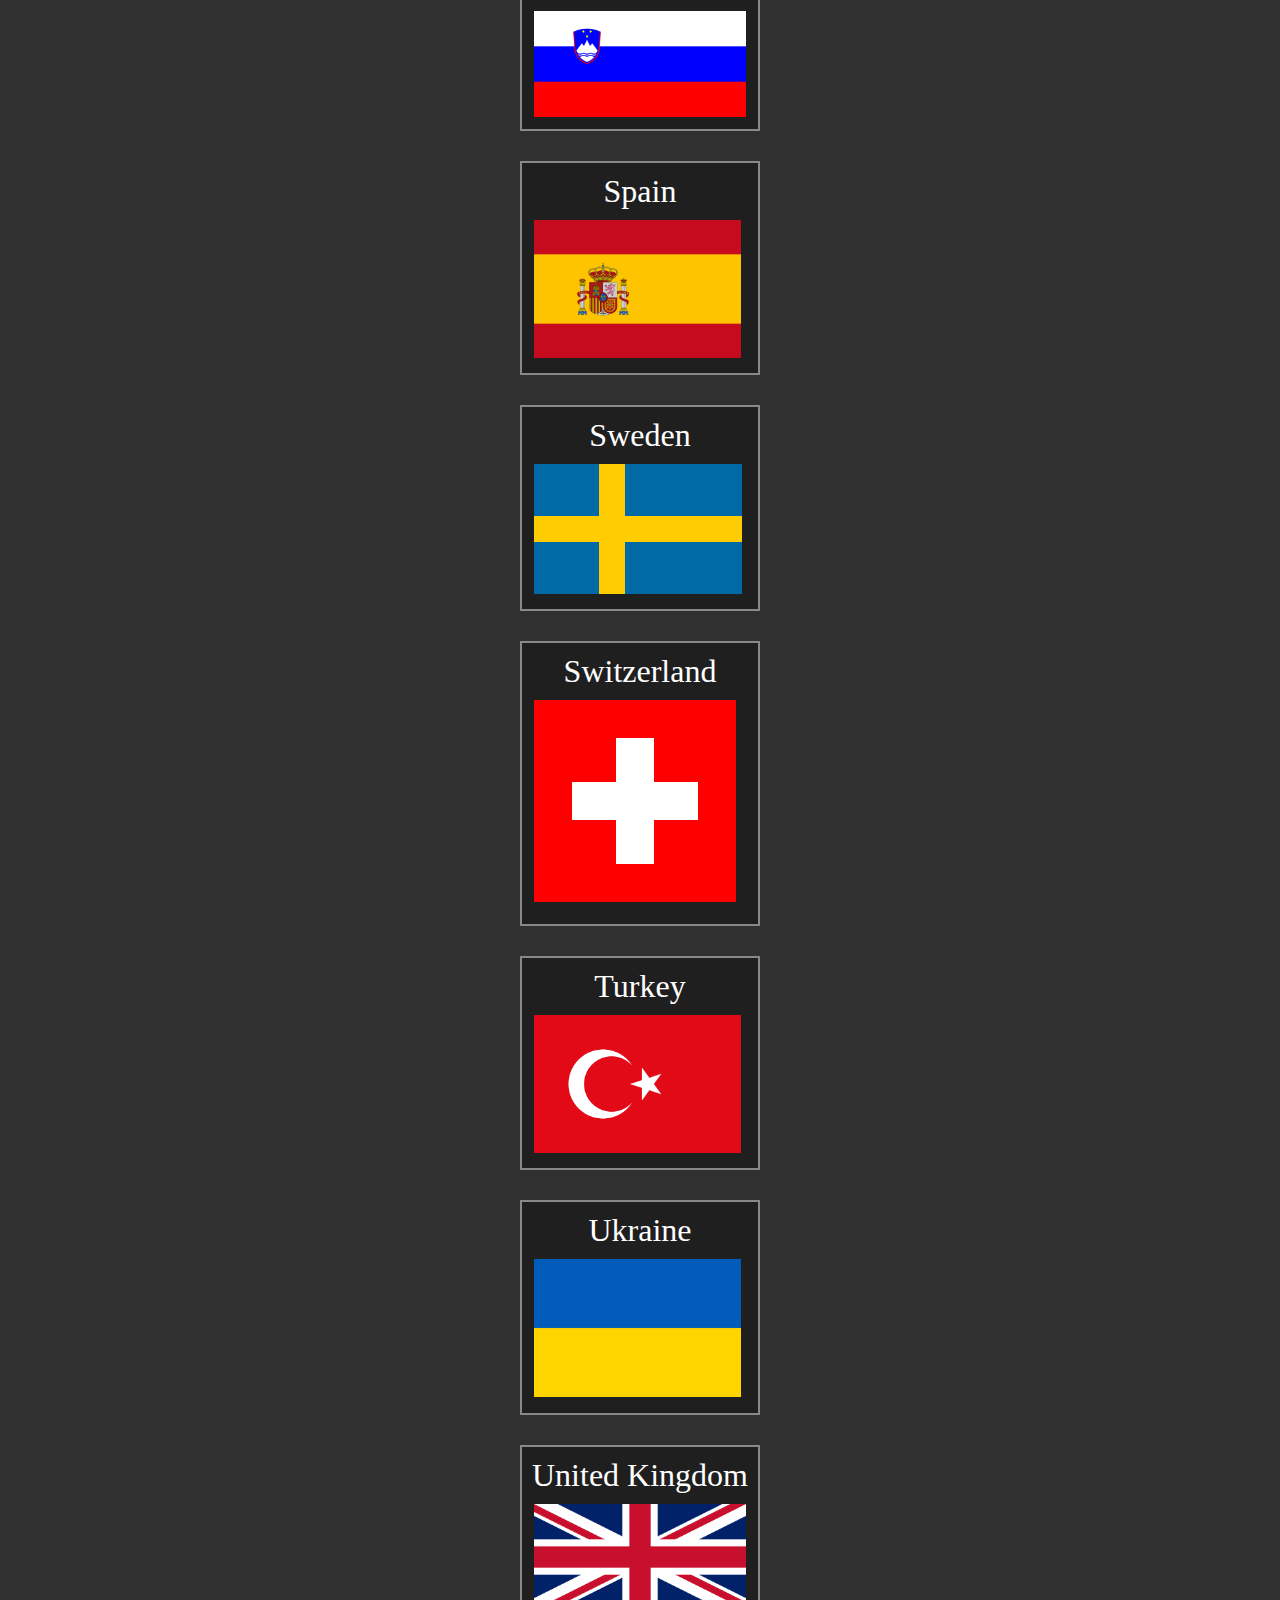
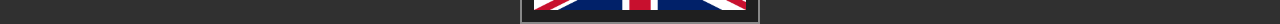
<file: filter/index.html>
<!DOCTYPE html>
<html lang="en">
<head>
    <meta charset="UTF-8">
    <meta name="viewport" content="width=device-width, initial-scale=1.0">
    <link rel="stylesheet" href="style.css">
    <script src="data.js" defer></script>
    <script src="script.js" defer></script>
    <title>Document</title>
</head>
<body>
    <div class="main">
        <div class="filterbox" filterbox>

            <div class="search-wrapper">
                <label for="CountryInput">Search Countries</label>
                <input type="search" id="CountryInput" country-input>

                <label for="FilterInput">Search Filters</label>
                <input type="search" id="FilterInput" data-input>
            </div>
            <div class="filter-tree-list" filterlist></div>
        </div>

        <div class="CountryWrapper">
            <div class="continent" parent-africa>
                <div class="continentName">
                    <p>Africa</p>
                </div>

                <div class="countryitems" africa></div>
            </div>
            <div class="continent" parent-asia>
                <div class="continentName">
                    <p>Asia</p>
                </div>

                <div class="countryitems" asia></div>
            </div>
            <div class="continent" parent-europe>
                <div class="continentName">
                    <p>Europe</p>
                </div>

                <div class="countryitems" europe></div>
            </div>
            <div class="continent" parent-northamerica>
                <div class="continentName">
                    <p>N. America</p>
                </div>

                <div class="countryitems" northamerica></div>
            </div>
            <div class="continent" parent-southamerica>
                <div class="continentName">
                    <p>S. America</p>
                </div>

                <div class="countryitems" southamerica></div>
            </div>
            <div class="continent" parent-oceania>
                <div class="continentName">
                    <p>Oceania</p>
                </div>

                <div class="countryitems" oceania></div>
            </div>
        </div>

        <div class="popup" country-popup>
            <div class="popup-background" onclick="closePopup()"></div>
            <div class="popup-content" popup-content>

            </div>
        </div>
    </div>
    <template country-template>
        <div class="countrybox">
            <label country-link><div class="name" country-name></div></label>
            
        </div>
    </template>
</body>
</html>
</file>
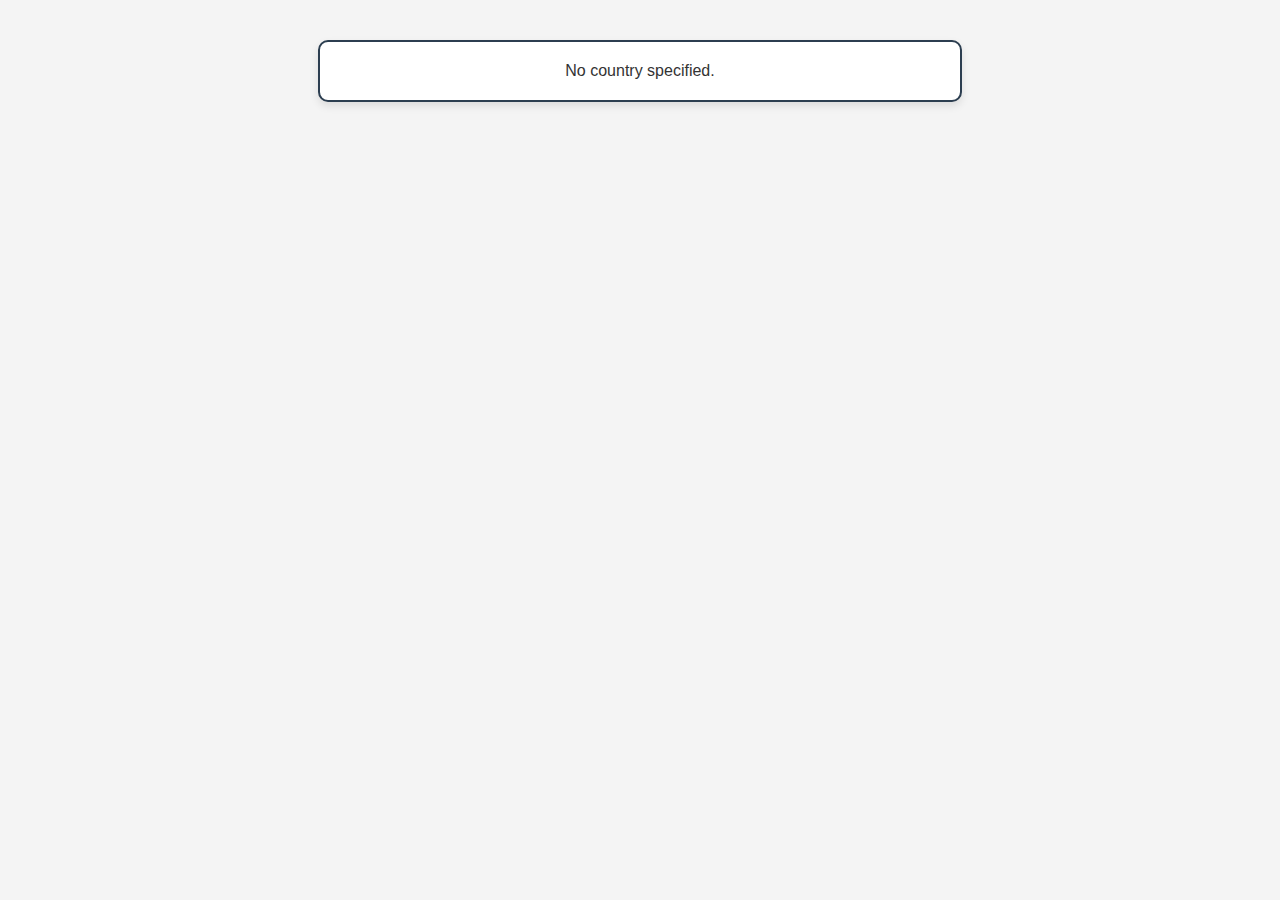
<file: country.html>
<!DOCTYPE html>
<html lang="en">
<head>
    <meta charset="UTF-8">
    <script src="scripts/countryScript.js"></script>
    <link href="css/country.css" rel="stylesheet"></head>
    <title>Country Details</title>
</head>
<body>
  <div id="countryInfo"></div>
</body>
</html>
</file>
<file: css/index.css>
body {
    font-family: 'Arial', sans-serif;
    background-color: #f4f4f4;
    color: #333;
    text-align: center;
    margin: 0;
    padding: 0;
}

p {
    font-size: 2em;
    margin-top: 20px;
    color: #2c3e50;
}

.svgMap-map-wrapper {
    background-color: white;
}

#svgMap {
    width: 1200px;
    border: 3px solid #2c3e50;
    border-radius: 15px;
    box-shadow: 0 6px 16px rgba(0, 0, 0, 0.15);
    padding: 15px;
    margin: 20px auto;
    background-color: #fff;
}

/* Hover effect for countries */
.svgMap-country {
    transition: fill 2s ease;
}

.svgMap-country:hover {
    fill: #dc73ff;
}
</file>
<file: filter/style.css>
body {
    background-color: rgb(48, 48, 48);
}

.search-wrapper {
    display: flex;
    flex-direction: column;
    max-width: 12cm;
    gap: 0.25rem;
    font-size: 2rem;
}

.search-wrapper input {
    font-size: 1.5rem;
}

.search-wrapper label {
    color: white;
    padding-top: 50px;
}

.filter-tree-list {
    font-size: 1.25rem;
    color: white;
    background-color: rgb(31, 31, 31);
    max-width: 12cm;
    
}

.filter-tree-list li {
    display: block;
    user-select: none;
}

.filter-tree-list summary {
    cursor: pointer;
    user-select: none;
}

.filter-tree-list label {
    cursor: pointer;
}

.filter-tree-list label {
    padding-left: 1em;
}

.CountryWrapper {
    display: grid;

    grid-template-columns: repeat(auto-fit, minmax(200px, 1fr));
    gap: 1rem;
    grid-column: span 9;
}

.continent {
    display: grid;

    grid-template-rows: repeat(auto-fill, minmax(90px, 1fr));
    grid-auto-rows: 90px;
    grid-gap: 30px;
}

.continentName {
    display: flex;
    border: 3px solid white;
    background-color: rgb(31, 31, 31);
    height: 100px;
    font-size: 3rem;
    justify-content: center;
    align-items: center;
    color: white;
    
}

.main {
    display: grid;
    grid-template-columns: repeat(auto-fill, minmax(200px, 1fr));
    
}

.filterbox {
    grid-column: span 3;
    min-height: 800px;
}

.countrybox {
    display: grid;
    grid-template-columns: repeat(auto-fill, minmax(200px, 1fr));
    border: 2px solid rgb(136, 136, 136);
    background-color: rgb(31, 31, 31);
    color: white;
    height: fit-content;
    grid-row: span 200px;
}

.countrybox .name {
    text-align: center;
    font-size: 2rem;
    padding: 10px;
    font-weight: 500;
    user-select: none;
    cursor: pointer;
}

.countrybox img {
    max-width: 90%;
    max-height: 90%;
    justify-content: center;
    padding-left: 5%;
    padding-bottom: 5%;
}

.countryitems {
    display: grid;
    grid-template-columns: repeat(auto-fit, minmax(200px, 1fr));
    gap: 30px;
    /*grid-row: span round(up, calc(100% / 90px));*/
    /* TODO when round function releases add it */
}

.countrydescription {
    font-size: 1.4rem;
    padding-top: 5%;
    padding-left: 5%;
}

.popup {
    display: none;
    width: 100%;
    height: 100%;
    position: fixed;
}

.popup-content {
    position: fixed;
    margin-right: 200px;
    margin-left: 200px;
    z-index: 2;
    width: 60%;
    height: 80%;
    background-color: rgb(31, 31, 31);
    top: 50%;
    left: 50%;
    transform: translate(-50%, -50%);
    color: white;
    display: grid;
    grid-template-columns: repeat(auto-fit, minmax(200px, 1fr));
}

.popup-content .name {
    font-size: 3rem;
    text-align: center;
    padding-top: 30px;
}

.popup-content img {
    max-width: 90%;
    max-height: 90%;
}

.popup-background {
    z-index: 1;
    background-color: rgba(255, 255, 255, 0.1);
    position: fixed;
    width: 100%;
    height: 100%;
}

.hide {
    display: none;
}

.show {
    display: block;
}
</file>
<file: css/country.css>
body {
    font-family: 'Arial', sans-serif;
    background-color: #f4f4f4;
    color: #333;
    text-align: center;
    margin: 0;
    padding: 20px;
}

#countryInfo {
    margin: 20px auto;
    padding: 20px;
    width: 80%;
    max-width: 600px;
    border: 2px solid #2c3e50;
    border-radius: 10px;
    box-shadow: 0 4px 8px rgba(0, 0, 0, 0.1);
    background-color: #fff;
}

h2 {
    color: #2c3e50;
}

p {
    font-size: 1.2em;
    margin-top: 10px;
}
</file>
<file: css/svgMap.min.css>
/*! svgMap | https://github.com/StephanWagner/svgMap | MIT License | Copyright Stephan Wagner | https://stephanwagner.me */
.svgMap-container,.svgMap-wrapper{position:relative}.svgMap-block-zoom-notice{position:absolute;z-index:2;top:100%;left:0;right:0;bottom:0;background:rgba(0,0,0,.8);pointer-events:none;opacity:0;color:#fff;transition:opacity 250ms}.svgMap-block-zoom-notice-active .svgMap-block-zoom-notice{pointer-events:all;top:0;opacity:1}.svgMap-block-zoom-notice>div{position:absolute;top:50%;left:0;right:0;text-align:center;padding:0 32px;transform:translateY(-50%);font-size:28px}@media (max-width:900px){.svgMap-block-zoom-notice>div{font-size:22px}}.svgMap-map-wrapper{position:relative;width:100%;padding-top:50%;overflow:hidden;background:#d9ecff;color:#111}.svgMap-map-wrapper *{box-sizing:border-box}.svgMap-map-wrapper :focus:not(:focus-visible){outline:0}.svgMap-map-wrapper .svgMap-map-image{display:block;position:absolute;top:0;left:0;width:100%;height:100%;margin:0}.svgMap-map-wrapper .svgMap-map-controls-wrapper{position:absolute;bottom:10px;left:10px;z-index:1;display:flex;overflow:hidden;border-radius:2px;box-shadow:0 0 0 2px rgba(0,0,0,.1)}.svgMap-map-wrapper .svgMap-map-controls-move,.svgMap-map-wrapper .svgMap-map-controls-zoom{display:flex;margin-right:5px;overflow:hidden;background:#fff}.svgMap-map-wrapper .svgMap-map-controls-move:last-child,.svgMap-map-wrapper .svgMap-map-controls-zoom:last-child{margin-right:0}.svgMap-map-wrapper .svgMap-control-button{background-color:transparent;border:none;border-radius:0;color:inherit;font:inherit;line-height:inherit;margin:0;padding:0;overflow:visible;text-transform:none;-webkit-appearance:none;-moz-appearance:none;appearance:none;cursor:pointer;width:30px;height:30px;position:relative}.svgMap-map-wrapper .svgMap-control-button.svgMap-zoom-button:after,.svgMap-map-wrapper .svgMap-control-button.svgMap-zoom-button:before{content:"";position:absolute;top:50%;left:50%;transform:translate(-50%,-50%);background:#666;transition:background-color 250ms}.svgMap-map-wrapper .svgMap-control-button.svgMap-zoom-button:before{width:11px;height:3px}.svgMap-map-wrapper .svgMap-control-button.svgMap-zoom-button.svgMap-zoom-reset-button::before{width:11px;height:11px;background:0 0;border:2px solid #666}@media (hover:hover){.svgMap-map-wrapper .svgMap-control-button.svgMap-zoom-button:hover:after,.svgMap-map-wrapper .svgMap-control-button.svgMap-zoom-button:hover:before{background:#111}}.svgMap-map-wrapper .svgMap-control-button.svgMap-zoom-button:active:after,.svgMap-map-wrapper .svgMap-control-button.svgMap-zoom-button:active:before{background:#111}.svgMap-map-wrapper .svgMap-control-button.svgMap-zoom-button.svgMap-disabled:after,.svgMap-map-wrapper .svgMap-control-button.svgMap-zoom-button.svgMap-disabled:before{background:#ccc}.svgMap-map-wrapper .svgMap-control-button.svgMap-zoom-button.svgMap-zoom-reset-button.svgMap-disabled:before{border:2px solid #ccc;background:0 0}.svgMap-map-wrapper .svgMap-control-button.svgMap-zoom-in-button{margin:1px 0 1px 1px}.svgMap-map-wrapper .svgMap-control-button.svgMap-zoom-in-button:after{width:3px;height:11px}.svgMap-map-wrapper .svgMap-control-button.svgMap-zoom-out-button{margin:1px 1px 1px 0}.svgMap-map-wrapper .svgMap-map-continent-controls-wrapper{position:absolute;top:10px;right:10px;z-index:1;display:flex;border-radius:2px;box-shadow:0 0 0 2px rgba(0,0,0,.1)}.svgMap-map-wrapper .svgMap-country{stroke:#fff;stroke-width:1;stroke-linejoin:round;vector-effect:non-scaling-stroke;transition:fill 250ms,stroke 250ms}.svgMap-map-wrapper .svgMap-country[data-link]{cursor:pointer}@media (hover:hover){.svgMap-map-wrapper .svgMap-country:hover{stroke:#333;stroke-width:1.5}}.svgMap-map-wrapper .svgMap-country.svgMap-active{stroke:#333;stroke-width:1.5}.svgMap-tooltip{box-shadow:0 0 3px rgba(0,0,0,.2);position:absolute;z-index:2;border-radius:2px;background:#fff;transform:translate(-50%,-100%);border-bottom:1px solid #000;display:none;pointer-events:none;min-width:60px}.svgMap-tooltip.svgMap-tooltip-flipped{transform:translate(-50%,0);border-bottom:0;border-top:1px solid #000}.svgMap-tooltip.svgMap-active{display:block}.svgMap-tooltip .svgMap-tooltip-content-container{position:relative;padding:10px 20px}.svgMap-tooltip .svgMap-tooltip-content-container .svgMap-tooltip-flag-container{text-align:center;margin:2px 0 5px}.svgMap-tooltip .svgMap-tooltip-content-container .svgMap-tooltip-flag-container.svgMap-tooltip-flag-container-emoji{font-size:50px;line-height:0;padding:25px 0 15px}.svgMap-tooltip .svgMap-tooltip-content-container .svgMap-tooltip-flag-container .svgMap-tooltip-flag{display:block;margin:auto;width:auto;height:32px;padding:2px;background:rgba(0,0,0,.15);border-radius:2px}.svgMap-tooltip .svgMap-tooltip-title{white-space:nowrap;font-size:18px;line-height:28px;padding:0 0 8px;text-align:center}.svgMap-tooltip .svgMap-tooltip-content{white-space:nowrap;text-align:center;font-size:14px;color:#777;margin:-5px 0 0}.svgMap-tooltip .svgMap-tooltip-content table{padding:0;border-spacing:0;margin:auto}.svgMap-tooltip .svgMap-tooltip-content table td{padding:2px 0;text-align:left}.svgMap-tooltip .svgMap-tooltip-content table td span{color:#111}.svgMap-tooltip .svgMap-tooltip-content table td:first-child{padding-right:10px;text-align:right}.svgMap-tooltip .svgMap-tooltip-content table td sup{vertical-align:baseline;position:relative;top:-5px}.svgMap-tooltip .svgMap-tooltip-content .svgMap-tooltip-no-data{padding:2px 0;color:#777;font-style:italic}.svgMap-tooltip .svgMap-tooltip-pointer{position:absolute;top:100%;left:50%;transform:translateX(-50%);overflow:hidden;height:10px;width:30px}.svgMap-tooltip .svgMap-tooltip-pointer:after{content:"";width:20px;height:20px;background:#fff;border:1px solid #000;position:absolute;bottom:6px;left:50%;transform:translateX(-50%) rotate(45deg)}.svgMap-tooltip.svgMap-tooltip-flipped .svgMap-tooltip-pointer{bottom:auto;top:-10px;transform:translateX(-50%) scaleY(-1)}
</file>
